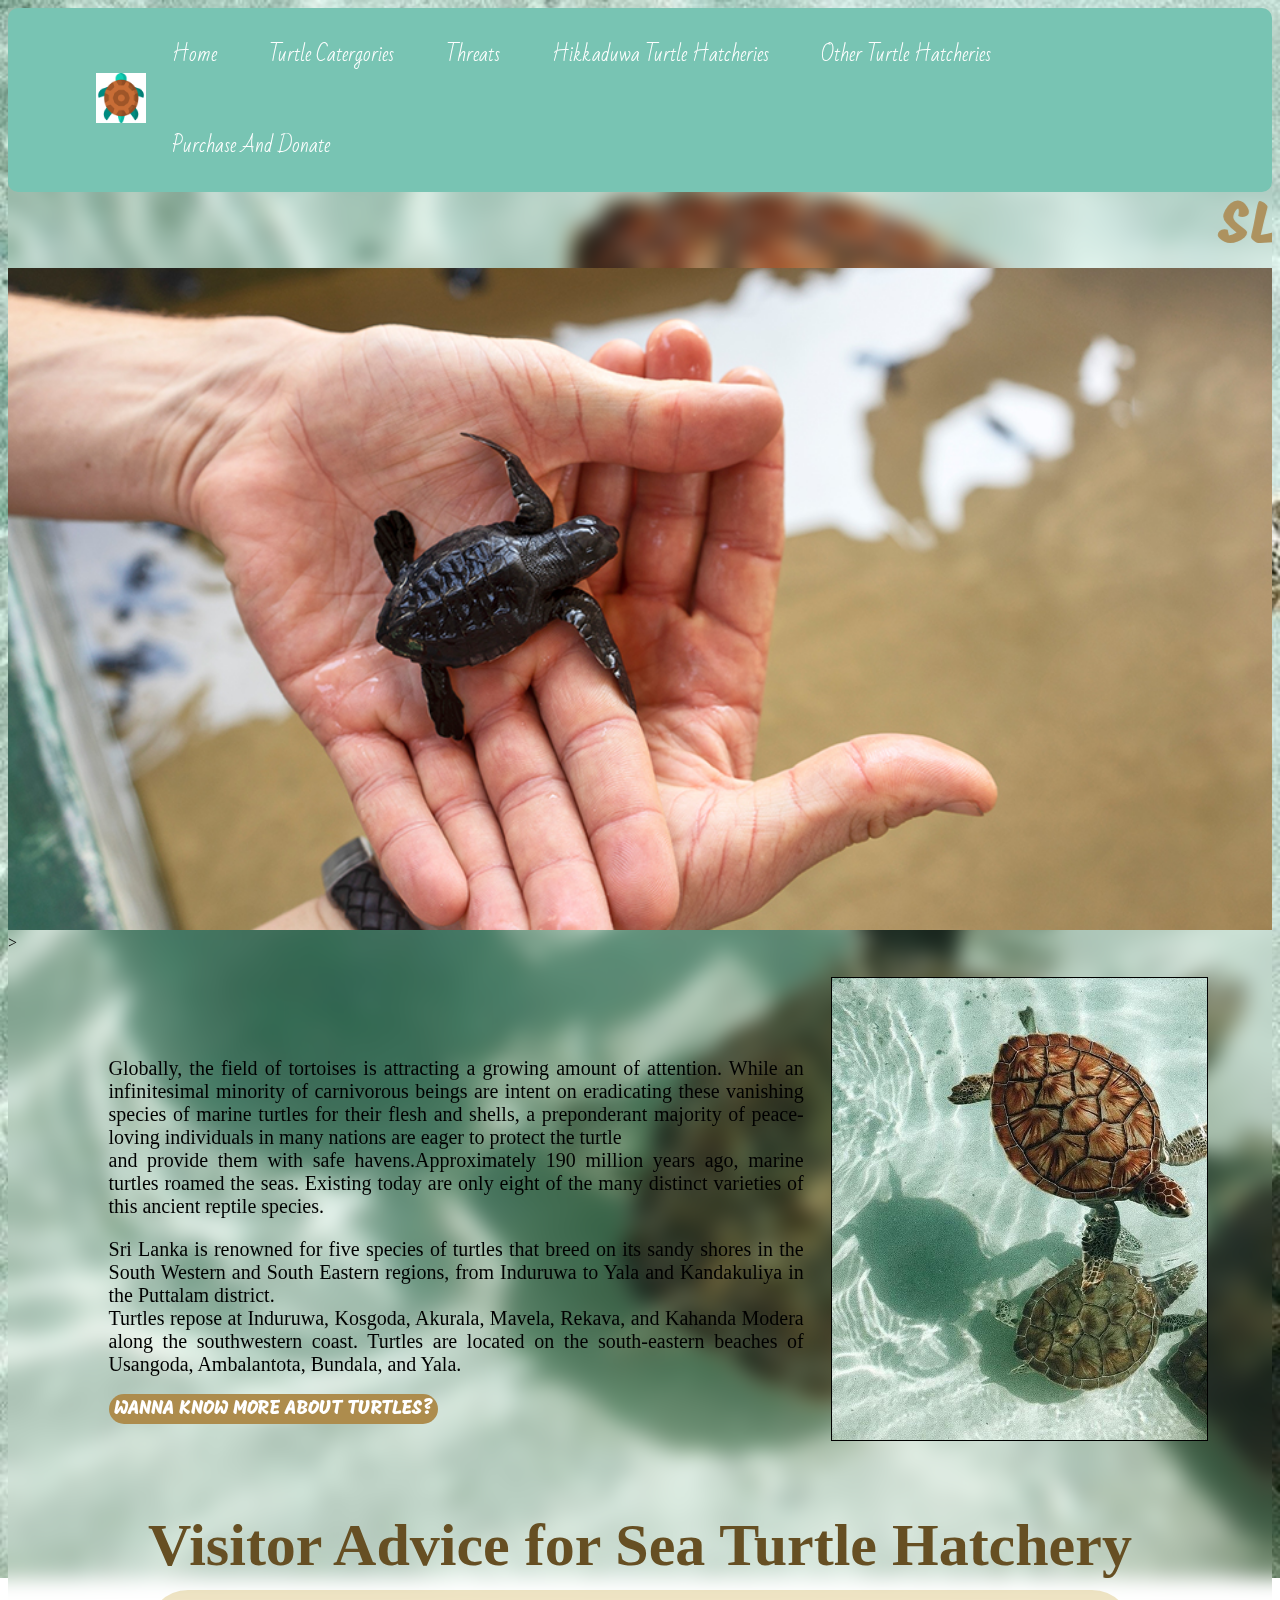
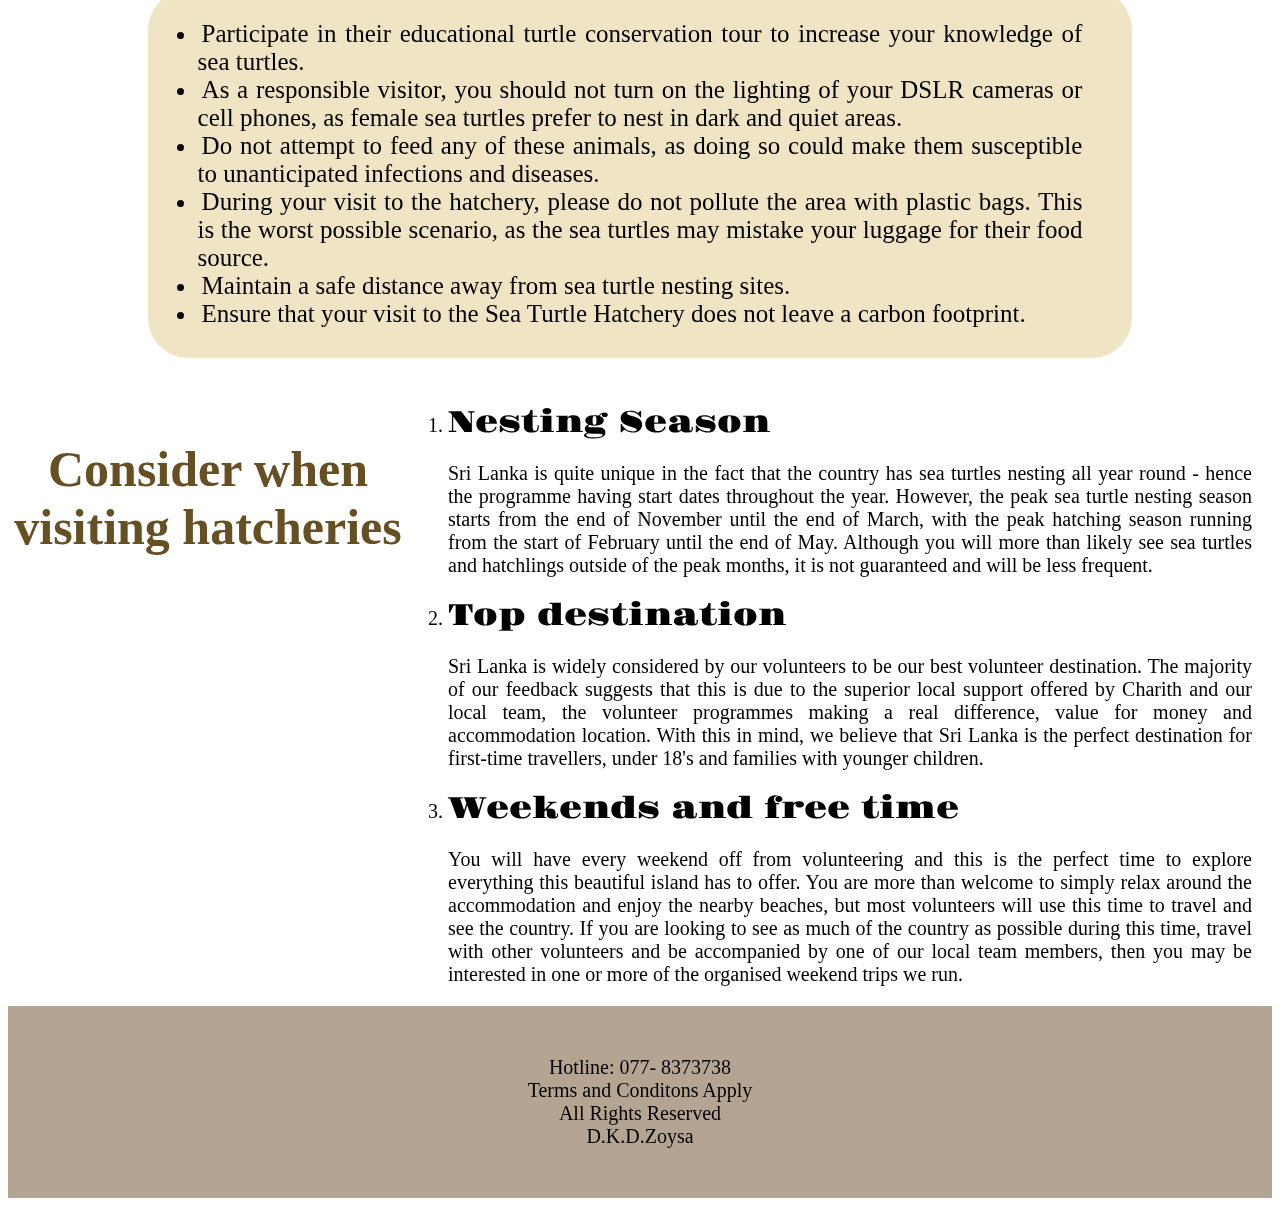
<file: index.html>
<!DOCTYPE HTML>
  <html lang="en">
    <head>
      <!---------------------------------------------------------------------------->
      <link rel="icon" type="image/x-icon" href="Images/icon.jpeg">
      <!---------------------------------------------------------------------------->
      <meta charset="UTF-8">
      <meta name="description" content="Home page">
      <meta name="keywords" content="HTML, CSS">
      <meta name="author" content="Kavindi De Zoysa">
      <meta name="viewport" content="width=device-width, initial-scale=1.0">
      <!---------------------------------------------------------------------------------------->
      <link rel="stylesheet" href="styles/style.css">
      <!---------------------------------------------------------------------------------------->
      <link rel="preconnect" href="https://fonts.googleapis.com">
      <link rel="preconnect" href="https://fonts.gstatic.com" crossorigin>
      <link href="https://fonts.googleapis.com/css2?family=Bad+Script&family=Gravitas+One&family=Marmelad&family=Mogra&display=swap" rel="stylesheet">
      <link rel="stylesheet" href="https://cdnjs.cloudflare.com/ajax/libs/font-awesome/6.4.0/css/all.min.css">
      <title>
        Home Page
      </title>
    </head>

    <body id="Homepage_body">
      <header>
        <a href="index.html"><img src="Images/icon.jpeg" class="logo">
            <input type="checkbox" id="menu">
            <label for="menu">Menu</label>
            <nav class="navbar">
              <ul>
                <li><a href="index.html">Home</a></li>
                <li><a href="categories.html">Turtle Catergories</a></li>
                <li><a href="threats.html">Threats</a></li>
                <li><a href="hikkaduwa.html">Hikkaduwa Turtle Hatcheries</a></li>
                <li><a href="bentota.html">Other Turtle Hatcheries</a>
                 <ul>
                  <li><a href="bentota.html">Bentota</a></li>
                  <li><a href="kosgoda.html">Kosgoda</a></li>
                </ul></li>
            <li><a href="purchaseAndDonate.html">Purchase and Donate</a></li>
          </ul>
        </nav>
      </div>
    </header>

      <!----------------------------------------------------------------------------------------->

      <marquee id="flag">SLOW TO RUN BUT FAST TO RUN OUT!</marquee>
      <!----------------------------------------------------------------------------------------->
      <div class="homepage">  
        <img src="Images/f13.jpg" id="big" alt="Baby turtle on hands ">

        <!--section 1-->  > 
        <div>
          <figure>
            <img src="Images/f15.jpeg" id="image1" alt="An image of a turtle in the ocean">
          </figure>

            <div id="content">
              <p>
                Globally, the field of tortoises is attracting a growing amount of attention. While an infinitesimal minority 
                of carnivorous beings are intent on eradicating these vanishing species of marine turtles for their flesh and
                shells, a preponderant majority of peace-loving individuals in many nations are eager to protect the turtle<br> and 
                provide them with safe havens.Approximately 190 million years ago, marine turtles roamed the seas. 
                Existing today are only eight of the many distinct varieties of this ancient reptile species.<br>
                <!------------------------------------------------------------------->
                <div id="pc">
                  Sri Lanka is renowned for five species of turtles that breed on its sandy shores in the South Western and South 
                  Eastern regions, from Induruwa to Yala and Kandakuliya in the Puttalam district.<br>
                </div>
                <!------------------------------------------------------------------->
                Turtles repose at Induruwa, Kosgoda, Akurala, Mavela, Rekava, and Kahanda Modera along the southwestern coast. 
                Turtles are located on the south-eastern beaches of Usangoda, Ambalantota, Bundala, and Yala.
              </p>  

                <a href="categories.html" target="_self" id="links">WANNA KNOW MORE ABOUT TURTLES?</a>
              
            </div>
        </div>
        <!------------------------------------------------------------------->
        <!--section 2-->
        <section>
          <h2 id="visitors"> Visitor Advice for Sea Turtle Hatchery</h2>
          <ul id="list">
            <li>Participate in their educational turtle conservation tour to increase your knowledge of sea turtles. </li>
            <li>As a responsible visitor, you should not turn on the lighting of your DSLR cameras or cell phones, as female sea turtles prefer to nest in dark and quiet areas.</li>
            <li> Do not attempt to feed any of these animals, as doing so could make them susceptible to unanticipated infections and diseases.</li>
            <li> During your visit to the hatchery, please do not pollute the area with plastic bags. This is the worst possible scenario, as the sea turtles may mistake your luggage for their food source.</li>
            <li>Maintain a safe distance away from sea turtle nesting sites.</li>
            <li>Ensure that your visit to the Sea Turtle Hatchery does not leave a carbon footprint.</li>
          </ul>
        </section>

        <!------------------------------------------------------------------->
        <!--section 3--> 
        <section id="parent">
          <div class="flexing">
            <div id="facts">
              <h2>Consider when visiting hatcheries</h2> 
            </div>
        </div>
          <div class="flexing " >
            <ol id="order">
              <li>
                <div class="subs">Nesting Season </div>
                <p>Sri Lanka is quite unique in the fact that the country has sea turtles nesting all year round - hence the
                  programme having start dates throughout the year. However, the peak sea turtle nesting season starts from the end of November 
                  until the end of March, with the peak hatching season running from the start of February until the end of May. Although 
                  you will more than likely see sea turtles and hatchlings outside of the peak months, it is not guaranteed and will be less
                  frequent.
                </p>
              </li>
              <!------------------------------------------------------------------->
              <li>
                <div class="subs">Top destination</div>
                <p>Sri Lanka is widely considered by our volunteers to be our best volunteer destination. The majority of our 
                  feedback suggests that this is due to the superior local support offered by Charith and our local team, the volunteer programmes
                  making a real difference, value for money and accommodation location. With this in mind, we believe that Sri Lanka is the perfect
                  destination for first-time travellers, under 18's and families with younger children.
                </p>
              </li>
              <!------------------------------------------------------------------->
              <li>
                <div class="subs">Weekends and free time </div>
                <p>You will have every weekend off from volunteering and this is the perfect time to explore everything this
                  beautiful island has to offer. You are more than welcome to simply relax around the accommodation and enjoy the nearby beaches,
                  but most volunteers will use this time to travel and see the country. If you are looking to see as much of the country as possible during 
                  this time, travel with other volunteers and be accompanied by one of our local team members, then you may be interested in one
                  or more of the organised weekend trips we run.
                </p>
              </li>
            </ol>
        </div>
        </section>
      </div>
      <!------------------------------------------------------------------->
      <footer>
        <div id="footer">
          Hotline: 077- 8373738
          <br>
          Terms and Conditons Apply
          <br>
          All Rights Reserved
          <br>
          D.K.D.Zoysa
        </div>

        <!--https://unsplash.com/s/photos/turtle-->
        <!--https://www.thrillophilia.com/attractions/sea-turtle-hatchery-->
        <!--https://www.nirmalavilla.lk/places/turtle-hatchery-visit-->
      </footer>
      <!------------------------------------------------------------------->
    </body>

  </html>
</file>
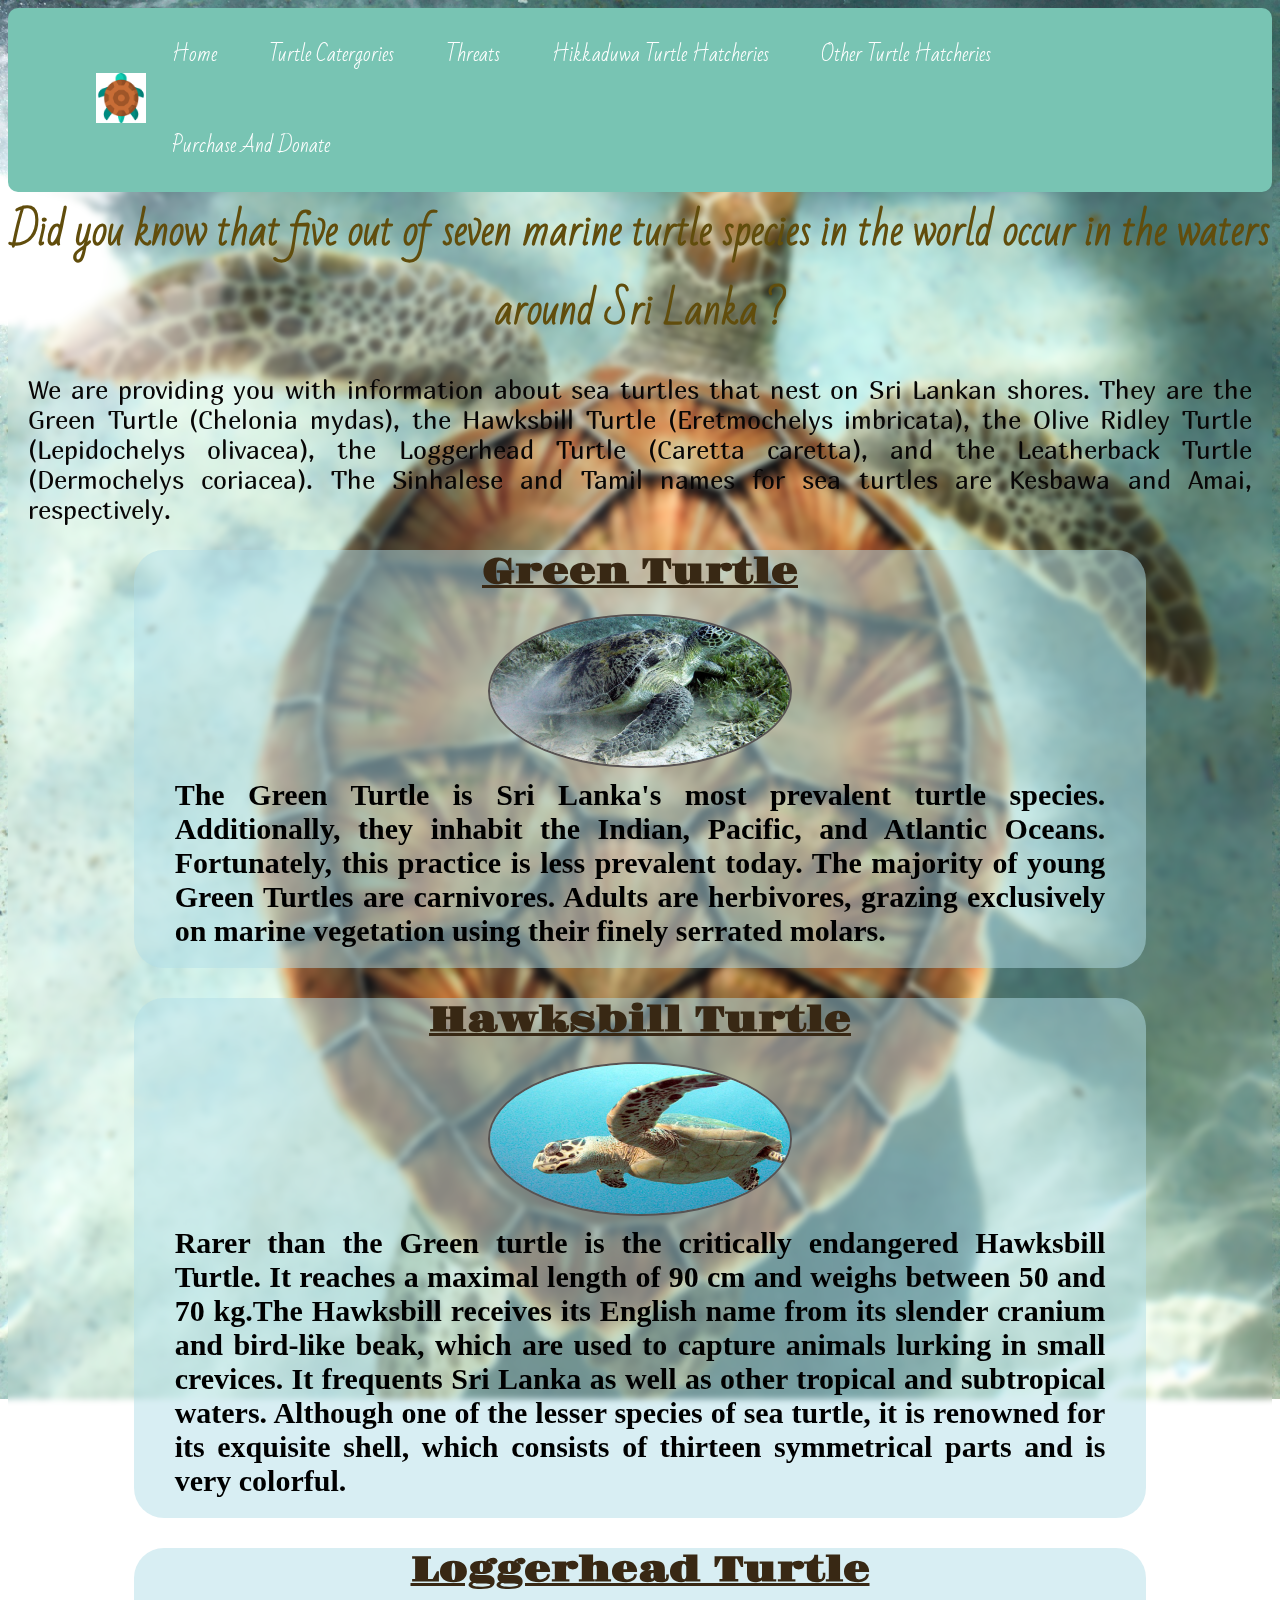
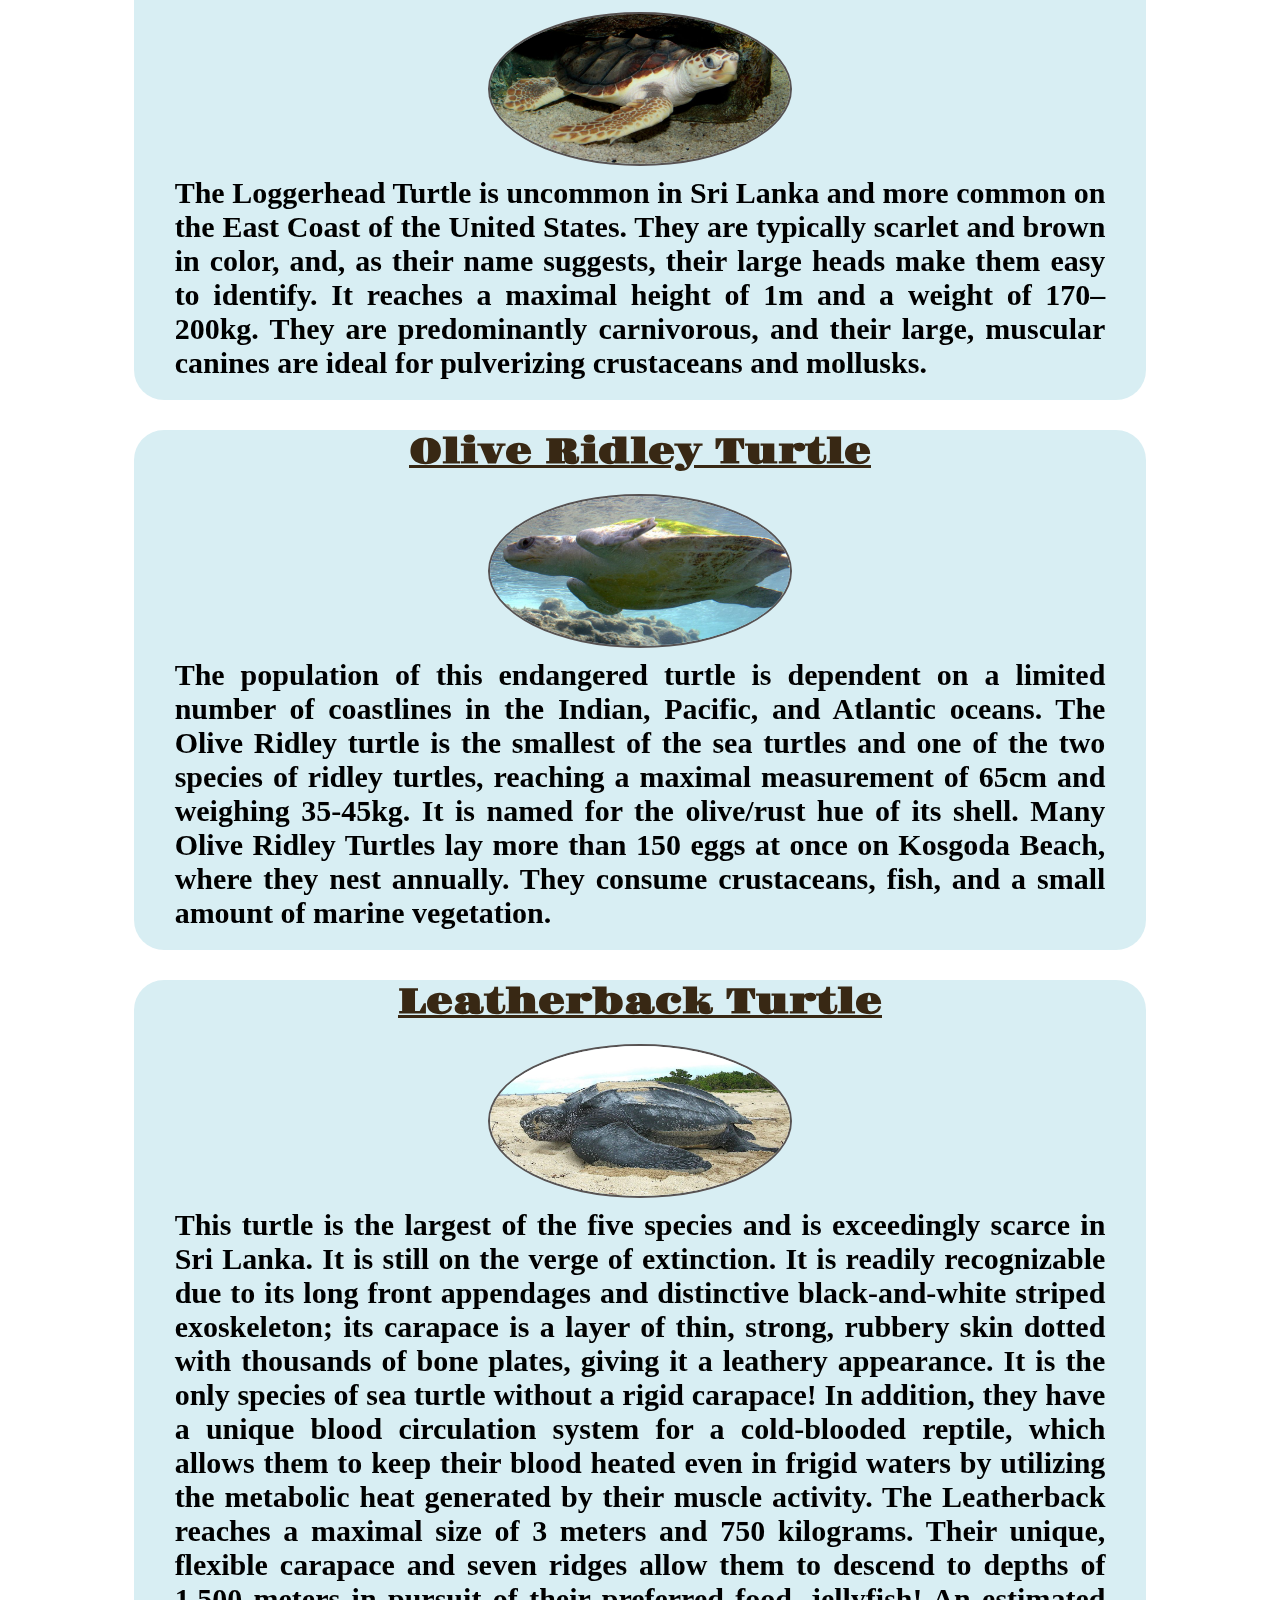
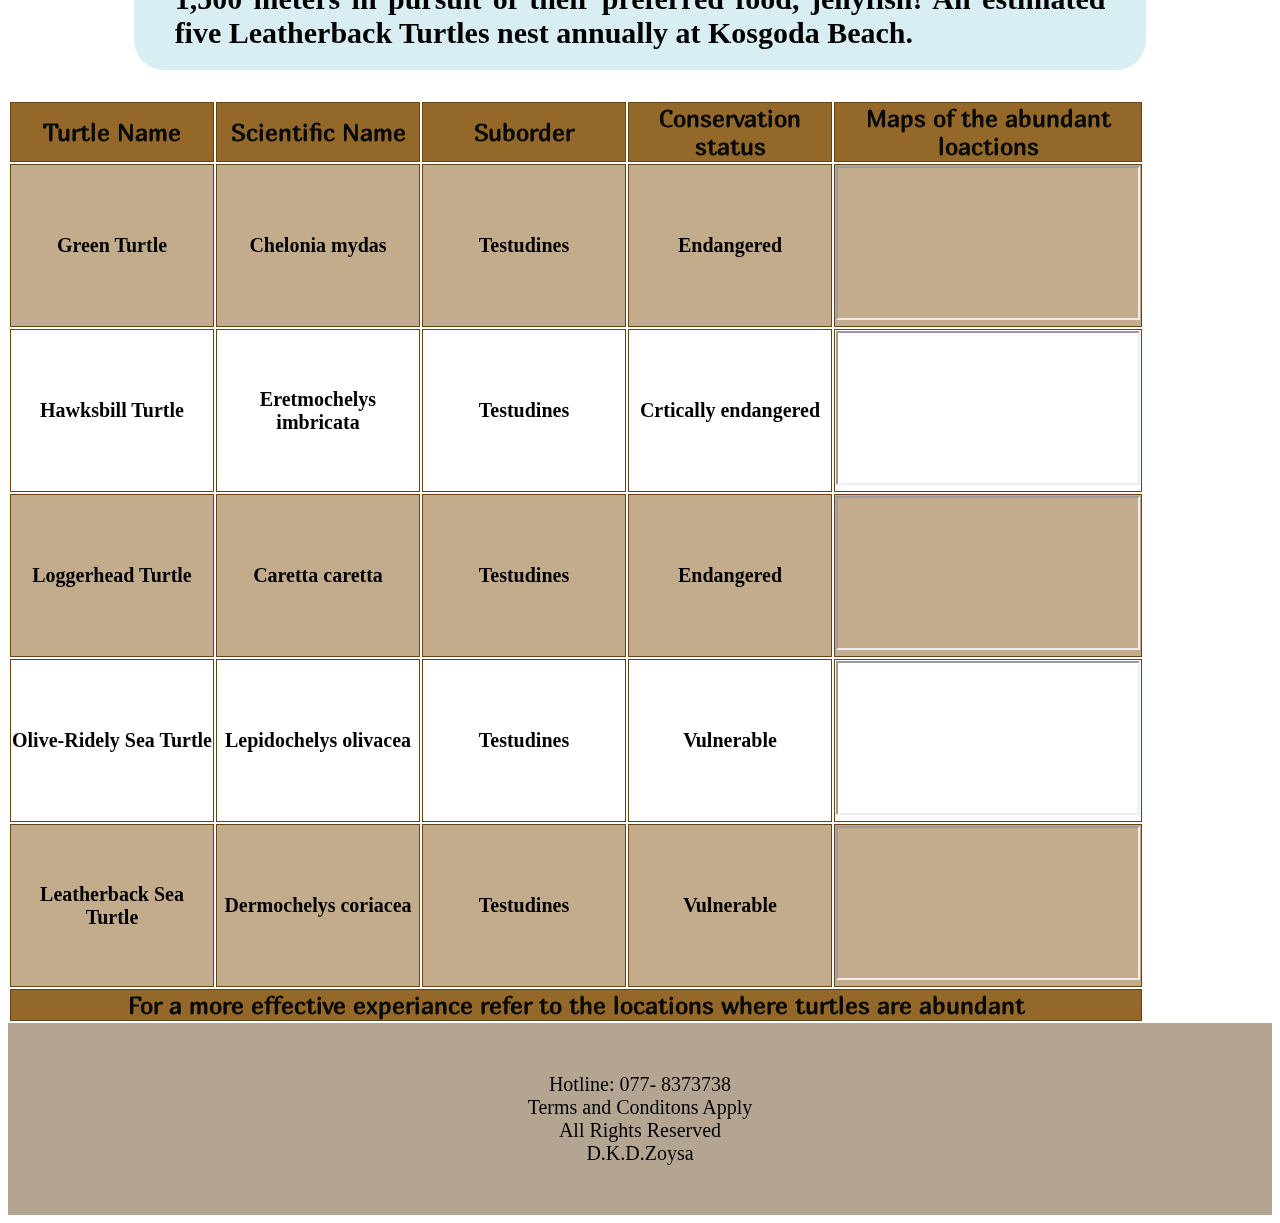
<file: categories.html>
<!DOCTYPE HTML>
<html lang="en">
  <head>
      <!---------------------------------------------------------------------------->
      <link rel="icon" type="image/x-icon" href="Images/icon.jpeg">
      <!---------------------------------------------------------------------------->
      <meta charset="UTF-8">
      <meta name="description" content="Catergories of turtles">
      <meta name="keywords" content="HTML, CSS">
      <meta name="author" content="Kavindi De Zoysa">
      <meta name="viewport" content="width=device-width, initial-scale=1.0">
      <!--------------------------------------------------------------------------->
      <link rel="stylesheet" href="styles/style.css">
      <!---------------------------------------------------------------------------->
      <link rel="preconnect" href="https://fonts.googleapis.com">
      <link rel="preconnect" href="https://fonts.gstatic.com" crossorigin>
      <link href="https://fonts.googleapis.com/css2?family=Bad+Script&family=Gravitas+One&family=Marmelad&family=Mogra&display=swap" rel="stylesheet">
        <title>
          Catergories
        </title>
  </head>
  <body id="Categories_body">
    <header>
      <a href="index.html"><img src="Images/icon.jpeg" class="logo">
          <input type="checkbox" id="menu">
          <label for="menu">Menu</label>
          <nav class="navbar">
            <ul>
              <li><a href="index.html">Home</a></li>
              <li><a href="categories.html">Turtle Catergories</a></li>
              <li><a href="threats.html">Threats</a></li>
              <li><a href="hikkaduwa.html">Hikkaduwa Turtle Hatcheries</a></li>
              <li><a href="bentota.html">Other Turtle Hatcheries</a>
               <ul>
                <li><a href="bentota.html">Bentota</a></li>
                <li><a href="kosgoda.html">Kosgoda</a></li>
              </ul></li>
          <li><a href="purchaseAndDonate.html">Purchase and Donate</a></li>
        </ul>
      </nav>
    </div>
    </header>
    <!---------------------------------------------------------------------------------------------------------------------------->
    <section >
      <div >
        <h2 id="question">
          Did you know that five out of seven marine turtle species in the world occur in the waters around Sri Lanka ?
        </h2>
      </div>  
      <p id="para">
          We are providing you with information about sea turtles that nest on Sri Lankan shores. 
          They are the Green Turtle (Chelonia mydas), the Hawksbill Turtle (Eretmochelys imbricata), the Olive Ridley 
          Turtle (Lepidochelys olivacea), the Loggerhead Turtle (Caretta caretta), and the Leatherback Turtle 
          (Dermochelys coriacea). The Sinhalese and Tamil names for sea turtles are Kesbawa and Amai, respectively.
      </p>
    </section>
    <!---------------------------------------------------------------------------------------------------------------------------->
    
    <section> 
      <article class="parts">
        <h1 class="type">    
          Green Turtle
        </h1>
        <img src="Images/Green-Sea-Turtle-1024x576.jpg" class="images">
        <p class="description">
          The Green Turtle is Sri Lanka's most prevalent turtle species. Additionally, they inhabit the Indian,
          Pacific, and Atlantic Oceans. Fortunately, this practice is less prevalent today. The majority of
          young Green Turtles are carnivores. Adults are herbivores, grazing exclusively on marine vegetation 
          using their finely serrated molars.
        </p>
      </article>
      <!-------------------------------------------------------------------------------------------------------------------------->
      <article class="parts">
        <h1 class="type">
          Hawksbill Turtle
        </h1>
        <img src="Images/Hawksbill-Sea-Turtle-1024x576.jpg" class="images">
        <p class="description">
          Rarer than the Green turtle is the critically endangered Hawksbill Turtle. It reaches a maximal length of 90 cm 
          and weighs between 50 and 70 kg.The Hawksbill receives its English name from its slender cranium and bird-like 
          beak, which are used to capture animals lurking in small crevices. It frequents Sri Lanka as well as other 
          tropical and subtropical waters. Although one of the lesser species of sea turtle, it is renowned for its 
          exquisite shell, which consists of thirteen symmetrical parts and is very colorful.
        </p>
      </article>
      <!------------------------------------------------------------------------------------------------------------------------->
      <article class="parts">
        <h1 class="type">
          Loggerhead Turtle
        </h1>
        <img src="Images/Loggerhead-Sea-Turtle-1024x576.jpg" class="images">
        <p class="description">
          The Loggerhead Turtle is uncommon in Sri Lanka and more common on the East Coast of the United States. 
          They are typically scarlet and brown in color, and, as their name suggests, their large heads make them 
          easy to identify.
          It reaches a maximal height of 1m and a weight of 170–200kg. They are predominantly carnivorous, 
          and their large, muscular canines are ideal for pulverizing crustaceans and mollusks.
        </p>
      </article>
      <!------------------------------------------------------------------------------------------------------------------------>
      <article class="parts">
        <h1 class="type">
          Olive Ridley Turtle
        </h1>
        <img src="Images/Olive-Ridley-Sea-Turtle-1024x576.jpg" class="images">
        <p class="description">
          The population of this endangered turtle is dependent on a limited number of coastlines in the Indian,
          Pacific, and Atlantic oceans.
          The Olive Ridley turtle is the smallest of the sea turtles and one of the two species of ridley turtles,
          reaching a maximal measurement of 65cm and weighing 35-45kg. It is named for the olive/rust hue of its 
          shell.
          Many Olive Ridley Turtles lay more than 150 eggs at once on Kosgoda Beach, where they nest annually. 
          They consume crustaceans, fish, and a small amount of marine vegetation.
        </p>
      </article> 
      <!------------------------------------------------------------------------------------------------------------------------>
      <article class="parts">
        <h1 class="type">
          Leatherback Turtle
        </h1>
        <img src="Images/Leatherback-Sea-Turtle-1024x576.jpg" class="images">
        <p class="description">
          This turtle is the largest of the five species and is exceedingly scarce in Sri Lanka. It is still on the verge of extinction.
          It is readily recognizable due to its long front appendages and distinctive black-and-white striped exoskeleton; its carapace is a layer of thin, strong, rubbery skin dotted with thousands of bone plates, giving it a leathery appearance. It is the only species of sea turtle without a rigid carapace!
          In addition, they have a unique blood circulation system for a cold-blooded reptile, which allows them to keep their blood heated even in frigid waters by utilizing the metabolic heat generated by their muscle activity.
          The Leatherback reaches a maximal size of 3 meters and 750 kilograms. Their unique, flexible carapace and seven ridges allow them to descend to depths of 1,500 meters in pursuit of their preferred food, jellyfish!
          An estimated five Leatherback Turtles nest annually at Kosgoda Beach.
        </p>
      </article> 

    </section>
      <!--------------------------------------------------------------------------------------------------------------------->
      
      <table id="t1">
        <tr>
          <th>Turtle Name</th>
          <th>Scientific Name</th>
          <th>Suborder</th>
          <th>Conservation status</th>
          <th>Maps of the abundant loactions</th>

        </tr>
        <tfoot>
          <tr>
            <th colspan="5">For a more effective experiance refer to the locations where turtles are abundant</th>
          </tr>
        </tfoot>
        <tr>
          <td>Green Turtle</td>
          <td>Chelonia mydas</td>
          <td>Testudines</td>
          <td>Endangered </td>
          <td>
            <iframe src="https://www.google.com/maps/embed?pb=!1m14!1m8!1m3!1d15870.493233878013!2d80.8557161!3d6.
              0463084!3m2!1i1024!2i768!4f13.1!3m3!1m2!1s0x3ae6b4f653ac5c01%3A0x948b1ab34058caaa!2sTurtle%20Watch%20Rekawa!
              5e0!3m2!1sen!2slk!4v1684738181746!5m2!1sen!2slk"  allowfullscreen="" loading="lazy" referrerpolicy="no-referrer-when-downgrade">
            </iframe>
          </td>
        </tr>
        <tr>
          <td>Hawksbill Turtle</td>
          <td>Eretmochelys imbricata</td>
          <td>Testudines</td>
          <td>Crtically endangered</td>
          <td>
            <iframe src="https://www.google.com/maps/embed?pb=!1m18!1m12!1m3!1d31723.42202395272!2d80.00407189955476!3d6.
              338602447348826!2m3!1f0!2f0!3f0!3m2!1i1024!2i768!4f13.1!3m3!1m2!1s0x3ae22a32144e35a7%3A0xa093fe007929469a!2sK
              osgoda%20Turtle%20Conservation%20and%20Research%20Centre!5e0!3m2!1sen!2slk!4v1684919349030!5m2!1sen!2slk" 
              allowfullscreen="" loading="lazy" referrerpolicy="no-referrer-when-downgrade">
            </iframe>
          </td> 
        </tr>
        <tr>
          <td>Loggerhead Turtle</td>
          <td>Caretta caretta</td>
          <td>Testudines</td>
          <td>Endangered</td>
          <td>
            <iframe src="https://www.google.com/maps/embed?pb=!1m18!1m12!1m3!1d31723.42202395272!2d80.00407189955476!3d6.
              338602447348826!2m3!1f0!2f0!3f0!3m2!1i1024!2i768!4f13.1!3m3!1m2!1s0x3ae22a32144e35a7%3A0xa093fe007929469a!2sK
              osgoda%20Turtle%20Conservation%20and%20Research%20Centre!5e0!3m2!1sen!2slk!4v1684919349030!5m2!1sen!2slk" 
              allowfullscreen="" loading="lazy" referrerpolicy="no-referrer-when-downgrade">
            </iframe>
          </td> 
        </tr>
        <tr>
          <td>Olive-Ridely Sea Turtle</td>
          <td>Lepidochelys olivacea</td>
          <td>Testudines</td>
          <td>Vulnerable</td>
          <td>
            <iframe src="https://www.google.com/maps/embed?pb=!1m18!1m12!1m3!1d31723.42202395272!2d80.00407189955476!3d6.
              338602447348826!2m3!1f0!2f0!3f0!3m2!1i1024!2i768!4f13.1!3m3!1m2!1s0x3ae22a32144e35a7%3A0xa093fe007929469a!2sK
              osgoda%20Turtle%20Conservation%20and%20Research%20Centre!5e0!3m2!1sen!2slk!4v1684919349030!5m2!1sen!2slk" 
              allowfullscreen="" loading="lazy" referrerpolicy="no-referrer-when-downgrade">
            </iframe>
          </td> 
        </tr>
        <tr>
          <td>Leatherback Sea Turtle</td>
          <td>Dermochelys coriacea</td>
          <td>Testudines</td>
          <td>Vulnerable</td>
          <td>
            <iframe src="https://www.google.com/maps/embed?pb=!1m18!1m12!1m3!1d31723.42202395272!2d80.00407189955476!3d6.
              338602447348826!2m3!1f0!2f0!3f0!3m2!1i1024!2i768!4f13.1!3m3!1m2!1s0x3ae22a32144e35a7%3A0xa093fe007929469a!2sK
              osgoda%20Turtle%20Conservation%20and%20Research%20Centre!5e0!3m2!1sen!2slk!4v1684919349030!5m2!1sen!2slk" 
              allowfullscreen="" loading="lazy" referrerpolicy="no-referrer-when-downgrade">
            </iframe>
          </td> 
        </tr>
        
      </table>

      <footer>
        <div id="footer">
          Hotline: 077- 8373738
          <br>
          Terms and Conditons Apply
          <br>
          All Rights Reserved
          <br>
          D.K.D.Zoysa
        </div>
    
    
        <!--https://unsplash.com/s/photos/turtle-->
        <!--https://conserveturtles.org/information-about-sea-turtles-an-introduction/-->
        <!--https://www.nirmalavilla.lk/places/turtle-hatchery-visit-->
      </footer>
      
  </body>

  
  
</html>
</file>
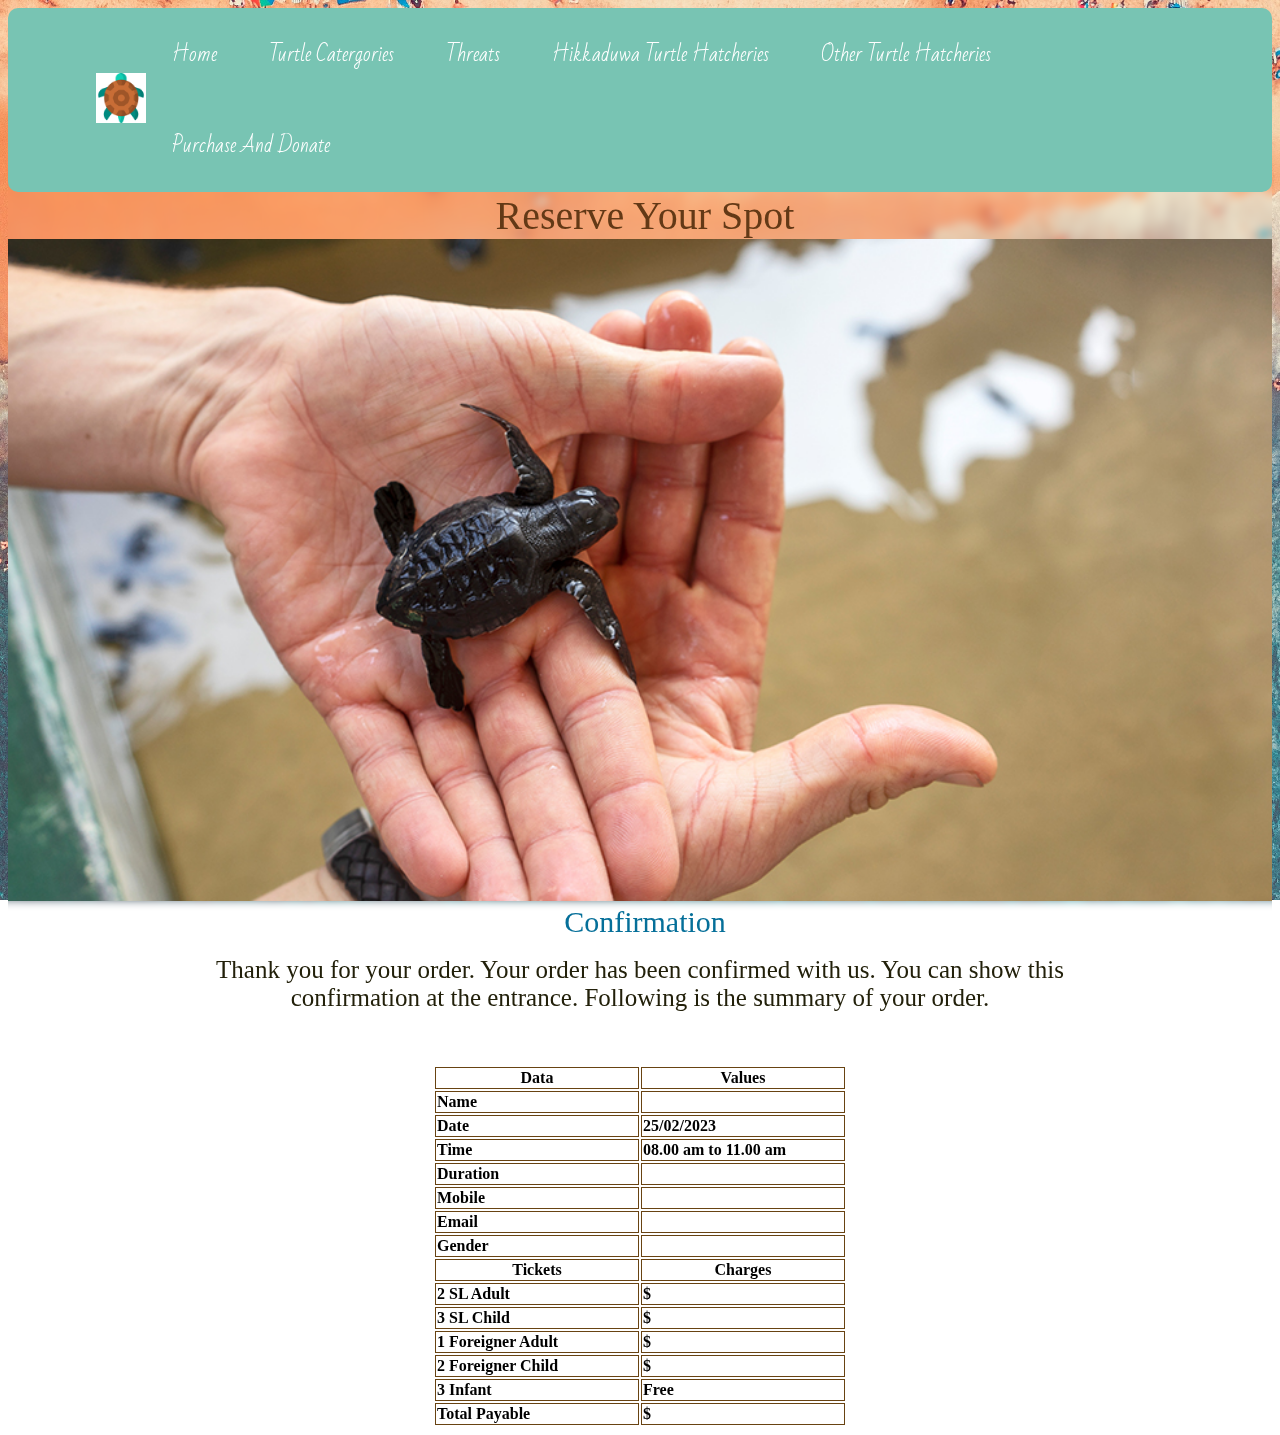
<file: confirmation.html>
<!DOCTYPE HTML>
  <html lang="en">
    <head>
      <!---------------------------------------------------------------------------->
      <link rel="icon" type="image/x-icon" href="Images/icon.jpeg">
      <!---------------------------------------------------------------------------->
      <meta charset="UTF-8">
      <meta name="description" content="Home page">
      <meta name="keywords" content="HTML, CSS">
      <meta name="author" content="Kavindi De Zoysa">
      <meta name="viewport" content="width=device-width, initial-scale=1.0">
      <!---------------------------------------------------------------------------------------->
      <link rel="stylesheet" href="styles/style.css">
      <!---------------------------------------------------------------------------------------->
      <link rel="preconnect" href="https://fonts.googleapis.com">
      <link rel="preconnect" href="https://fonts.gstatic.com" crossorigin>
      <link href="https://fonts.googleapis.com/css2?family=Bad+Script&family=Gravitas+One&family=Marmelad&family=Mogra&display=swap" rel="stylesheet">
      <link rel="stylesheet" href="https://cdnjs.cloudflare.com/ajax/libs/font-awesome/6.4.0/css/all.min.css">
      <title>
        Home Page
      </title>
    </head>

    <body class ="ticket">
        <header>
            <a href="index.html"><img src="Images/icon.jpeg" class="logo"></a>
                <input type="checkbox" id="menu">
                <label for="menu">Menu</label>
                <nav class="navbar">
                <ul>
                    <li><a href="index.html">Home</a></li>
                    <li><a href="categories.html">Turtle Catergories</a></li>
                    <li><a href="threats.html">Threats</a></li>
                    <li><a href="hikkaduwa.html">Hikkaduwa Turtle Hatcheries</a></li>
                    <li><a href="bentota.html">Other Turtle Hatcheries</a>
                    <ul>
                    <li><a href="bentota.html">Bentota</a></li>
                    <li><a href="kosgoda.html">Kosgoda</a></li>
                    </ul></li>
                <li><a href="purchaseAndDonate.html">Purchase and Donate</a></li>
                </ul>
                </nav>
            
        </header>
        <div class="book_tkt">Reserve Your Spot</div>
        <img class="image" src="Images/f13.jpg" alt="Image of a turtle ">
        <div class="sub_headings">Confirmation</div>

        <div class="confirmation_message">
          Thank you for your order. Your order has been confirmed with us. You can show this confirmation at the entrance. Following is the summary of your order.
        </div>
        <br><br>

        <table class="summary_table">
          <tr>
              <th>Data</th>
              <th> Values</th>
          </tr>
          <tr>
              <td>Name</td>
              <td  id="C_name"></td>
          </tr>
          <tr>
              <td>Date</td>
              <td id="C_date">25/02/2023</td>
          </tr>
          <tr>
              <td>Time</td>
              <td id="C_time">08.00 am to 11.00 am</td>
          </tr>
          <tr>
              <td>Duration</td>
              <td id="C_duration">3 hrs (02 Normal : 01 Peak)</td>
          </tr>
          <tr>
              <td>Mobile</td>
              <td id="C_mobile"></td>
          </tr>
          <tr>
              <td>Email</td>
              <td id="C_email"></td>
          </tr>
          <tr>
              <td>Gender</td>
              <td id="C_gender"></td>
          </tr>
          <tr>
              <th>Tickets</th>
              <th>Charges</th>
          </tr>
          <tr>
              <td>2 SL Adult</td>
              <td id="C_sl_adult">$</td>
          </tr>
          <tr>
              <td>3 SL Child</td>
              <td id="C_sl_child">$</td>
          </tr>
          <tr>
              <td>1 Foreigner Adult</td>
              <td id="C_Fadult">$</td>
          </tr>
          <tr>
              <td>2 Foreigner Child</td>
              <td id="C_Fchild">$</td>
          </tr>
          <tr>
              <td>3 Infant</td>
              <td>Free</td>
          </tr>
          <tr>
              <td>Total Payable</td>
              <td id="C_total">$</td>
          </tr>
      </table>

      <script src="javas/myscript_confirmation.js"></script>

    </body>
</html>
</file>
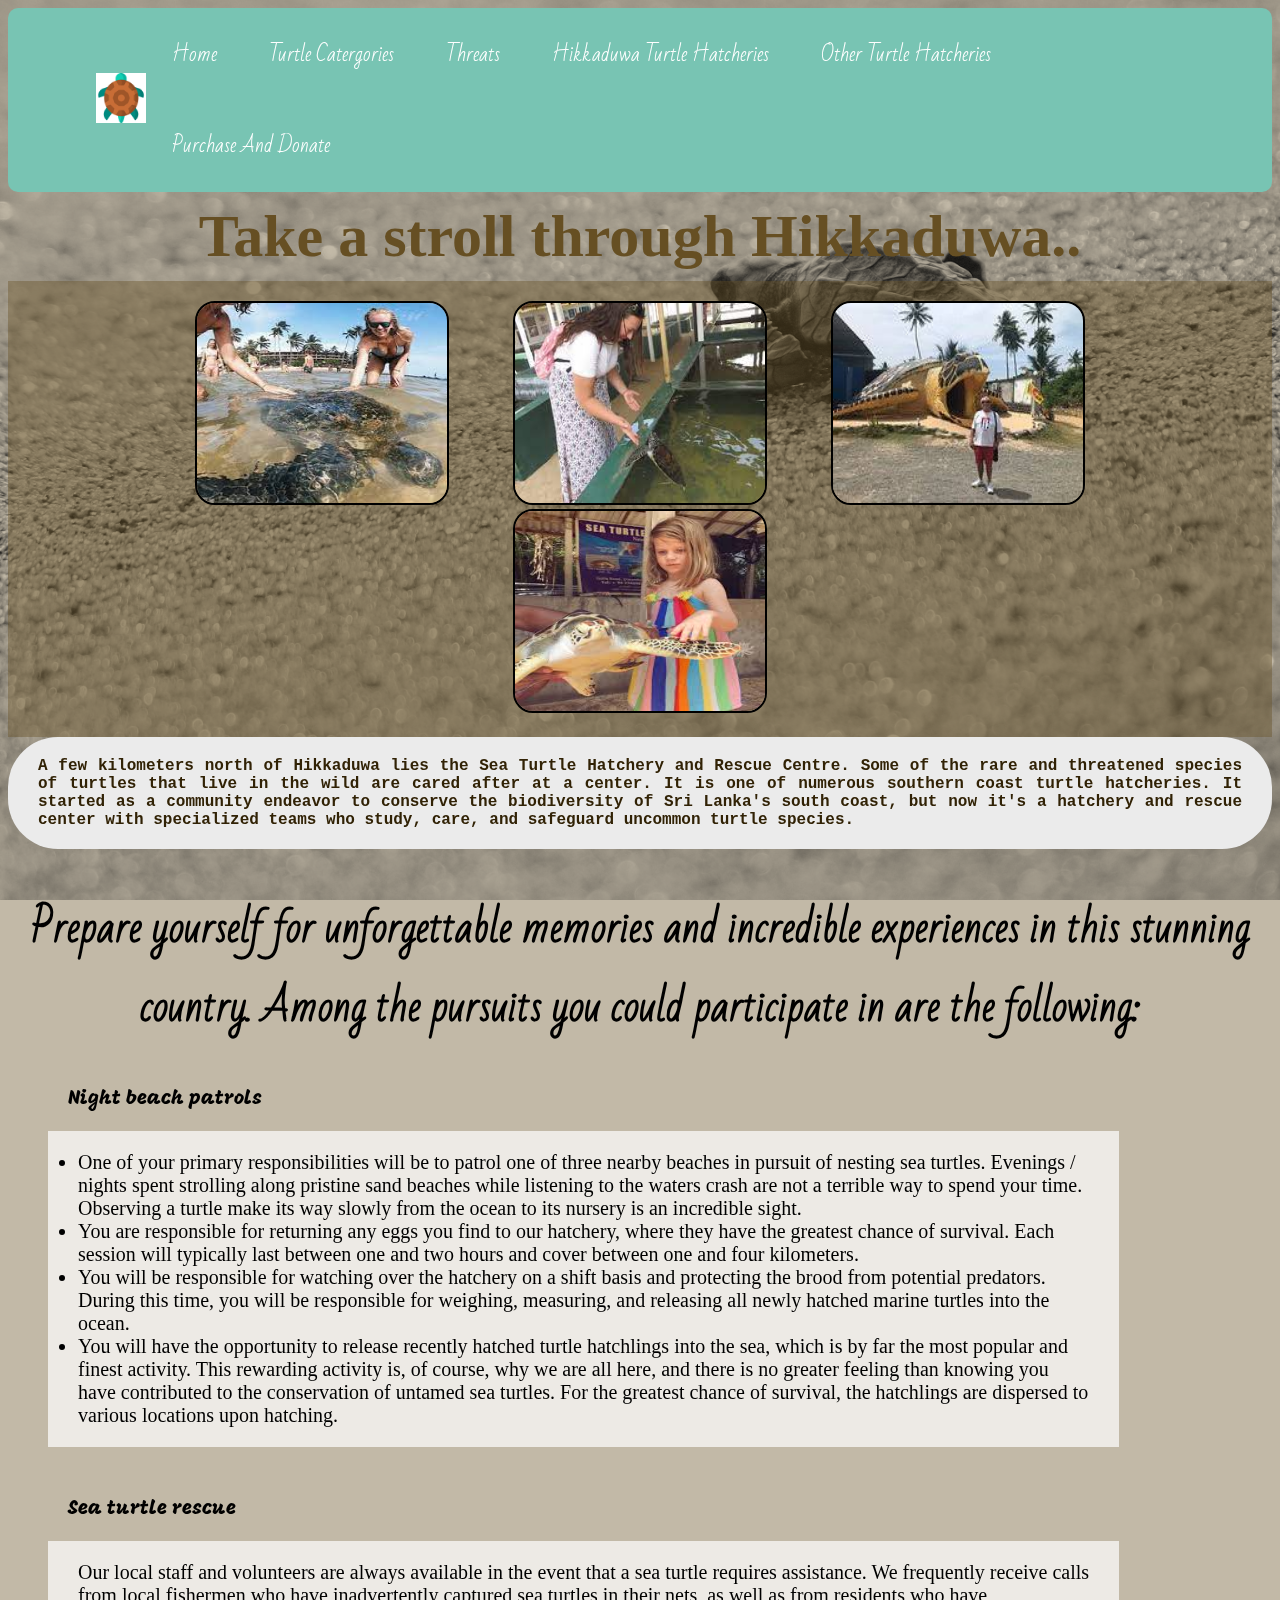
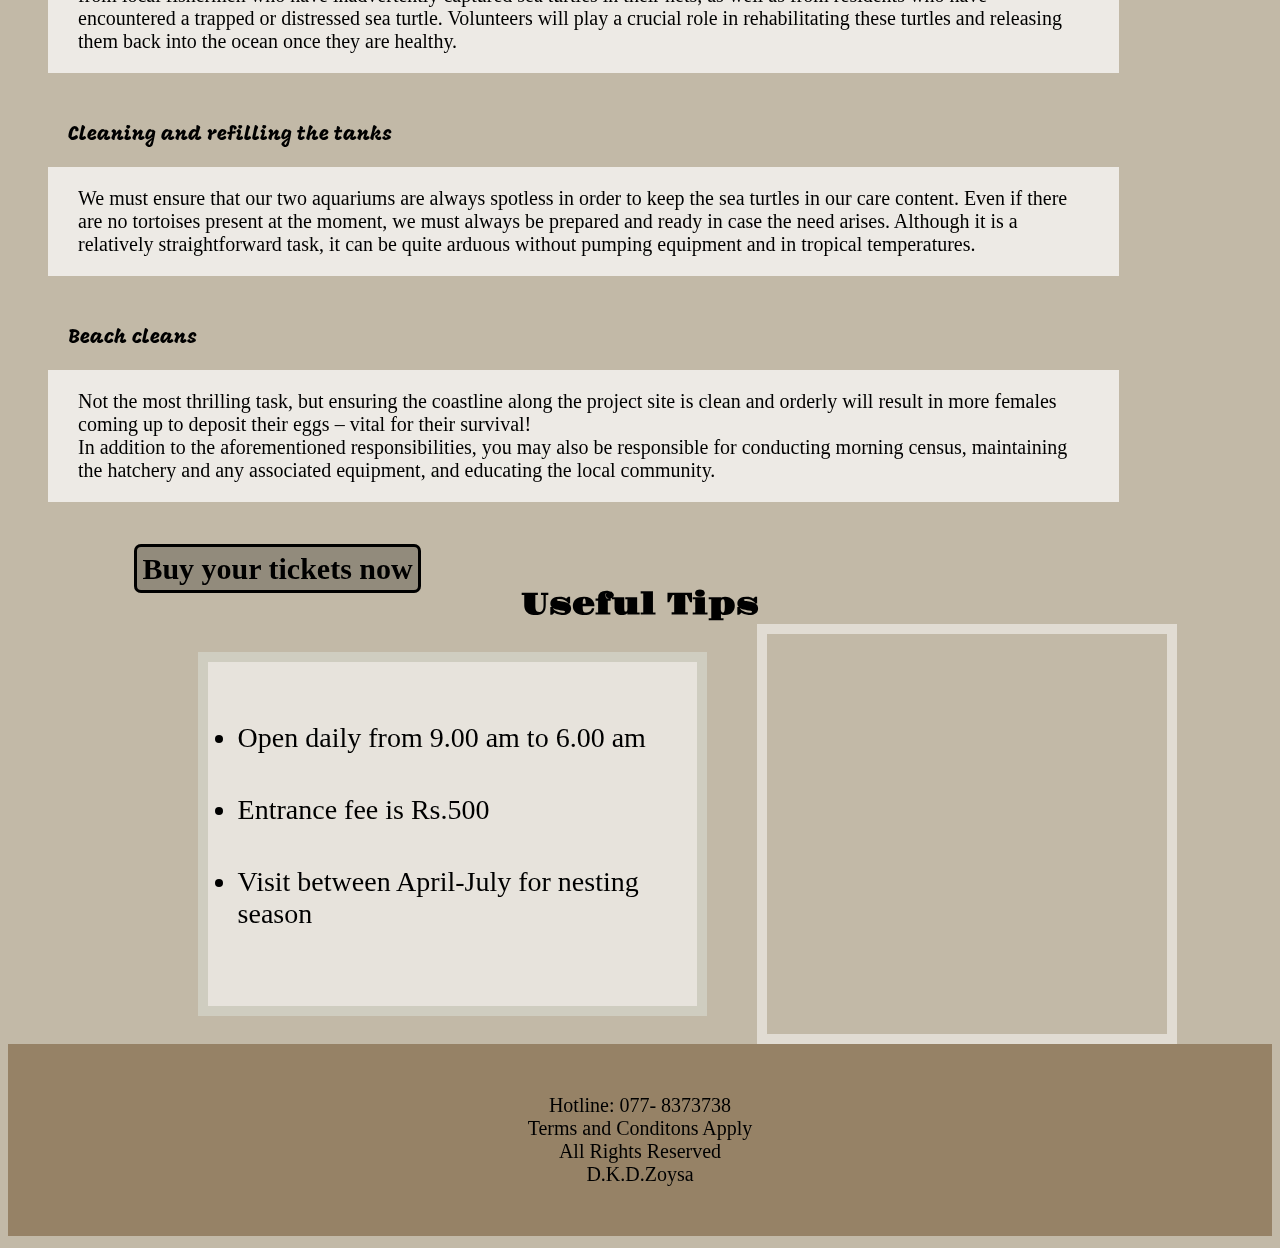
<file: hikkaduwa.html>
<!DOCTYPE html>
    <html lang="en">
        <head>
            <!---------------------------------------------------------------------------->
            <link rel="icon" type="image/x-icon" href="Images/icon.jpeg">
            <!---------------------------------------------------------------------------->
            <meta charset="UTF-8">
            <meta name="description" content="Hikkaduwa turtle hatcheries">
            <meta name="keywords" content="HTML, CSS">
            <meta name="author" content="Kavindi De Zoysa">
            <meta name="viewport" content="width=device-width, initial-scale=1.0">
            <!---------------------------------------------------------------------------------------------------------------------->
            <link rel="stylesheet" href="styles/style.css">
            <!----------------------------------------------------------------------------------------------------------------------------->
            <link rel="preconnect" href="https://fonts.googleapis.com">
            <link rel="preconnect" href="https://fonts.gstatic.com" crossorigin>
            <link href="https://fonts.googleapis.com/css2?family=Bad+Script&family=Gravitas+One&family=Marmelad&family=Mogra&display=swap" rel="stylesheet">
            <!-------------------------------------------------------------------------------------------------------------------------------------------------------------------->
            <title>
                Hikkaduwa Turtle Hatcheries
            </title>
        </head>
        <body id="hikkaduwa_body">
            <header>
                <a href="index.html"><img src="Images/icon.jpeg" class="logo">
                    <input type="checkbox" id="menu">
                    <label for="menu">Menu</label>
                    <nav class="navbar">
                      <ul>
                        <li><a href="index.html">Home</a></li>
                        <li><a href="categories.html">Turtle Catergories</a></li>
                        <li><a href="threats.html">Threats</a></li>
                        <li><a href="hikkaduwa.html">Hikkaduwa Turtle Hatcheries</a></li>
                        <li><a href="bentota.html">Other Turtle Hatcheries</a>
                         <ul>
                          <li><a href="bentota.html">Bentota</a></li>
                          <li><a href="kosgoda.html">Kosgoda</a></li>
                        </ul></li>
                    <li><a href="purchaseAndDonate.html">Purchase and Donate</a></li>
                  </ul>
                </nav>
              </div>
            </header>  
            <!-------------------------------------------------------------------------------------------------------------------->
            <h1 id="hikk_topic">Take a stroll through Hikkaduwa..</h1> 

            <div id="container_h">
                <img src="Images/h1.jpeg" class="image_h" alt="Image of hikkaduwa turtle hatcheries 01">
                <img src="Images/h2.jpeg" class="image_h" alt="Image of hikkaduwa turtle hatcheries 02">
                <img src="Images/h3.jpeg" class="image_h" alt="Image of hikkaduwa turtle hatcheries 03">
                <img src="Images/h4.jpeg" class="image_h" alt="Image of hikkaduwa turtle hatcheries 04">
            </div>
            <!---------------------------------------------------------------------------------------------------------------->
            <p id="Intro_h">A few kilometers north of Hikkaduwa lies the Sea Turtle Hatchery and Rescue Centre. Some of the rare and threatened species of
                turtles that live in the wild are cared after at a center. It is one of numerous southern coast turtle hatcheries. It started as
                a community endeavor to conserve the biodiversity of Sri Lanka's south coast, but now it's a hatchery and rescue center with 
                specialized teams who study, care, and safeguard uncommon turtle species.
            </p>
            <!---------------------------------------------------------------------------------------------------------------->
            <p id="para1">
                Prepare yourself for unforgettable memories and incredible experiences in this stunning country. Among the
                 pursuits you could participate in are the following:
            </p>
            <!---------------------------------------------->
            <div class="topic_h">Night beach patrols </div>
            <!---------------------------------------------->
        
                <ul class="para_h">
                    <li>One of your primary responsibilities will be to patrol one of three nearby beaches in pursuit 
                        of nesting sea turtles. Evenings / nights spent strolling along pristine sand beaches while listening to the 
                        waters crash are not a terrible way to spend your time. Observing a turtle make its way slowly from the ocean to 
                        its nursery is an incredible sight. 
                    </li>
                    <!---------------------------------------------->
                    <li>You are responsible for returning any eggs you find to our hatchery, where 
                        they have the greatest chance of survival. Each session will typically last between one and two hours and cover
                        between one and four kilometers.
                    </li>
                    <!---------------------------------------------->
                    <li>You will be responsible for watching over the hatchery on a shift basis and protecting the brood from potential 
                        predators. During this time, you will be responsible for weighing, measuring, and releasing all newly hatched 
                        marine turtles into the ocean. 
                    </li>
                    <!---------------------------------------------->
                    <li>You will have the opportunity to release recently hatched turtle hatchlings into the sea, which is by far the 
                        most popular and finest activity. This rewarding activity is, of course, why we are all here, and there is no 
                        greater feeling than knowing you have contributed to the conservation of untamed sea turtles. For the greatest 
                        chance of survival, the hatchlings are dispersed to various locations upon hatching.
                    </li>
                </ul>
        
            <!---------------------------------------------------------------------------------------------------------------->
            
            <div class="topic_h">Sea turtle rescue </div>
            
            <p class="para_h">Our local staff and volunteers are always available in the event that a sea turtle requires 
                assistance. We frequently receive calls from local fishermen who have inadvertently captured sea turtles in their
                nets, as well as from residents who have encountered a trapped or distressed sea turtle. Volunteers will play a 
                crucial role in rehabilitating these turtles and releasing them back into the ocean once they are healthy.
            </p>
            <!---------------------------------------------->
            <div class="topic_h">Cleaning and refilling the tanks</div>
                
            <p class="para_h">We must ensure that our two aquariums are always spotless in order to keep 
                the sea turtles in our care content. Even if there are no tortoises present at the moment, we must always be 
                prepared and ready in case the need arises. Although it is a relatively straightforward task, it can be quite 
                arduous without pumping equipment and in tropical temperatures.
            </p>
             <!---------------------------------------------->   
            <div class="topic_h">Beach cleans</div>
            
            <p class="para_h">Not the most thrilling task, but ensuring the coastline along the project site is clean and 
                orderly will result in more females coming up to deposit their eggs – vital for their survival! 
                <br>
                In addition to the aforementioned responsibilities, you may also be responsible for conducting morning census,
                maintaining the hatchery and any associated equipment, and educating the local community.
            </p>
            
            <a href="tickets.html" id="buy_tickets">Buy your tickets now</a>

            <h3 id="tips_h">Useful Tips </h3>
            <!---------------------------------------------->
            <div id="flexing_hik">
                <ul id="listinfo">
                    <li>Open daily from 9.00 am to 6.00 am</li>
                    <li>Entrance fee is Rs.500</li>
                    <li>Visit between April-July for nesting season</li>
                </ul>
                <!---------------------------------------------->
                <iframe src="https://www.google.com/maps/embed?pb=!1m14!1m8!1m3!1d15866.934366231437!2d80.08654570367432!3d6.166419693234562!3m2!1i1024!2i768!4f13.1!3m3!1m2!1s0x3ae182a9ecb0c635%3A0xbd3561821dfbe76b!2sSea%20Turtle%20Hatchery%20%26%20Rescue%20Center!5e0!3m2!1sen!2sus!4v1683358445688!5m2!1sen!2sus" allow="fullscreen=" loading="lazy" referrerpolicy="no-referrer-when-downgrade" id="maps_h"></iframe>

            </div>
            <!------------------------------------------------------------------------------>  
            <footer>
                <div id="footer">
                  Hotline: 077- 8373738
                  <br>
                  Terms and Conditons Apply
                  <br>
                  All Rights Reserved
                  <br>
                  D.K.D.Zoysa
                </div>
                
    
                <!--https://unsplash.com/s/photos/turtle-->
                <!--https://www.lovesrilanka.org/sea-turtle-hatchery-and-rescue-centre/-->
                <!--https://www.sunleisureworld.com/destination/sri-lanka/hikkaduwa/tour/top-attractions/717/turtle-hatchery-->
    
              </footer>    
            <!------------------------------------------------------------------------------>  
        </body>

    
    </html>
</file>
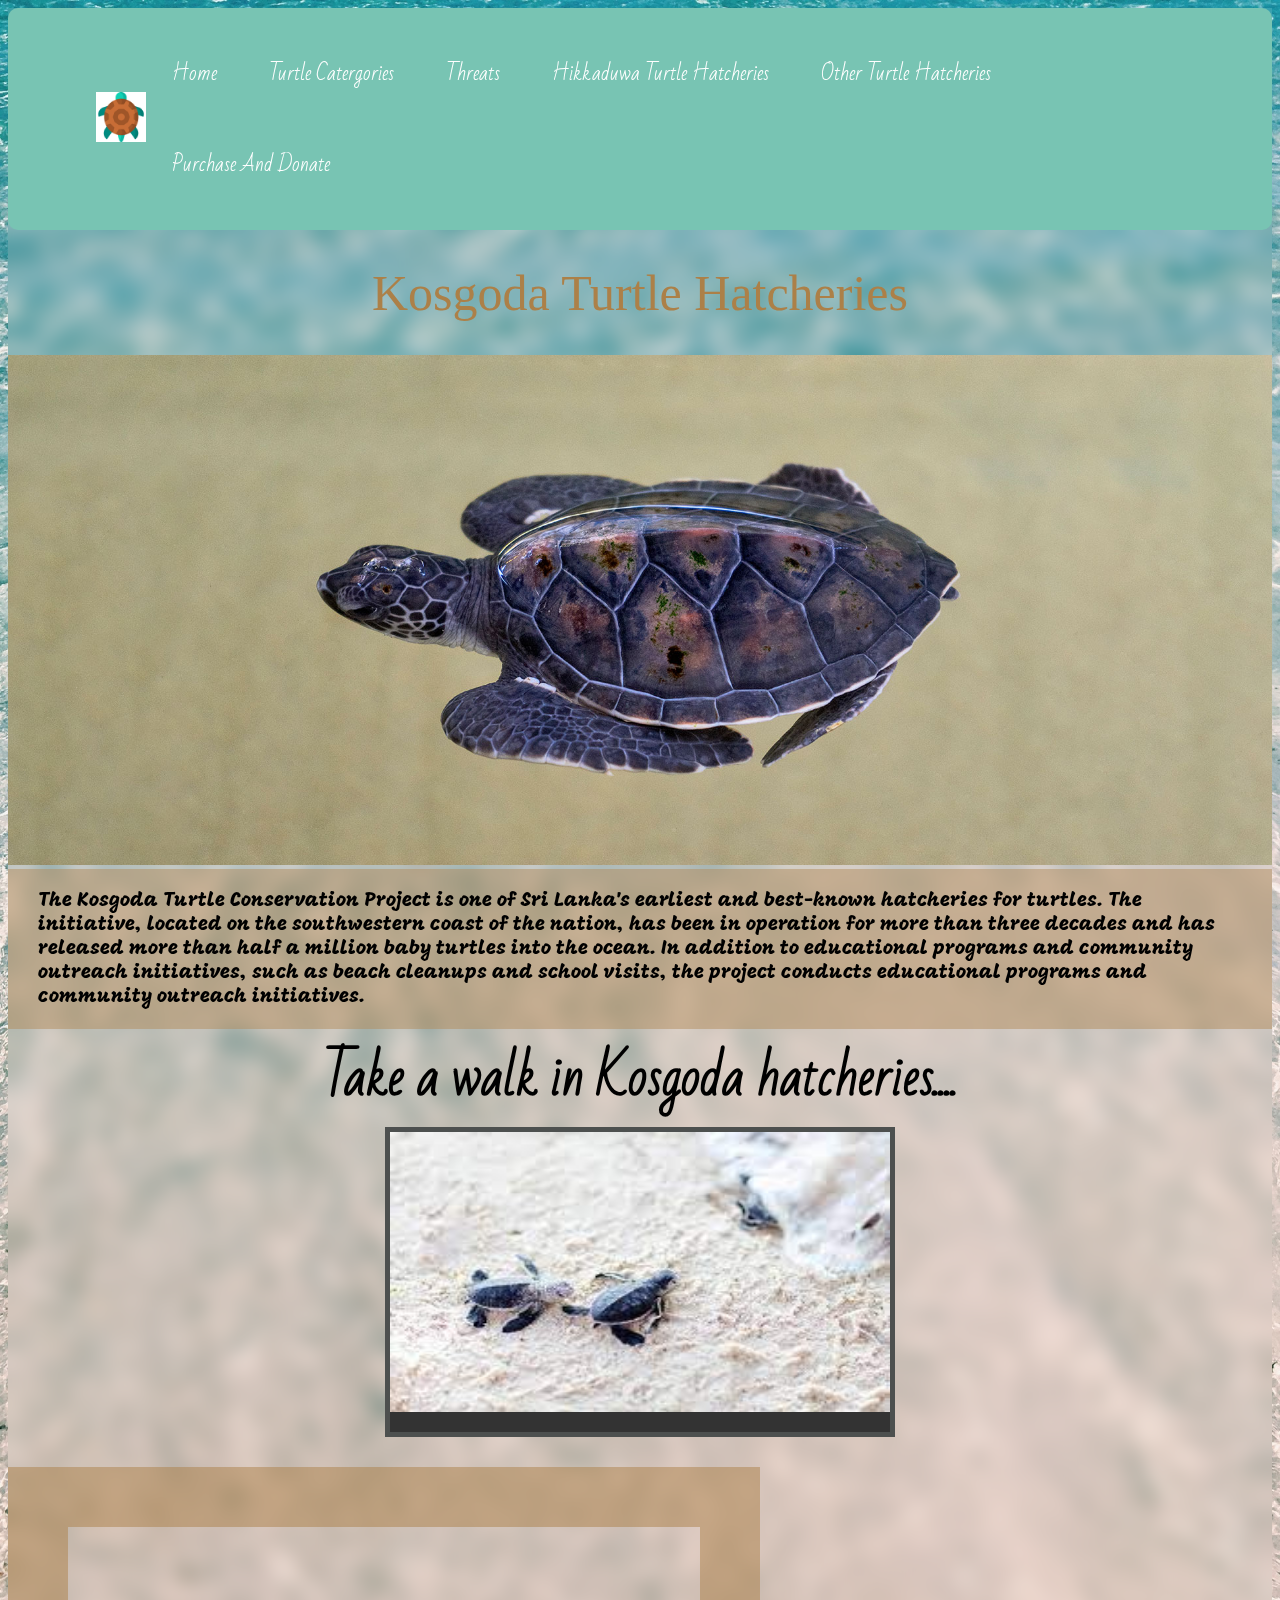
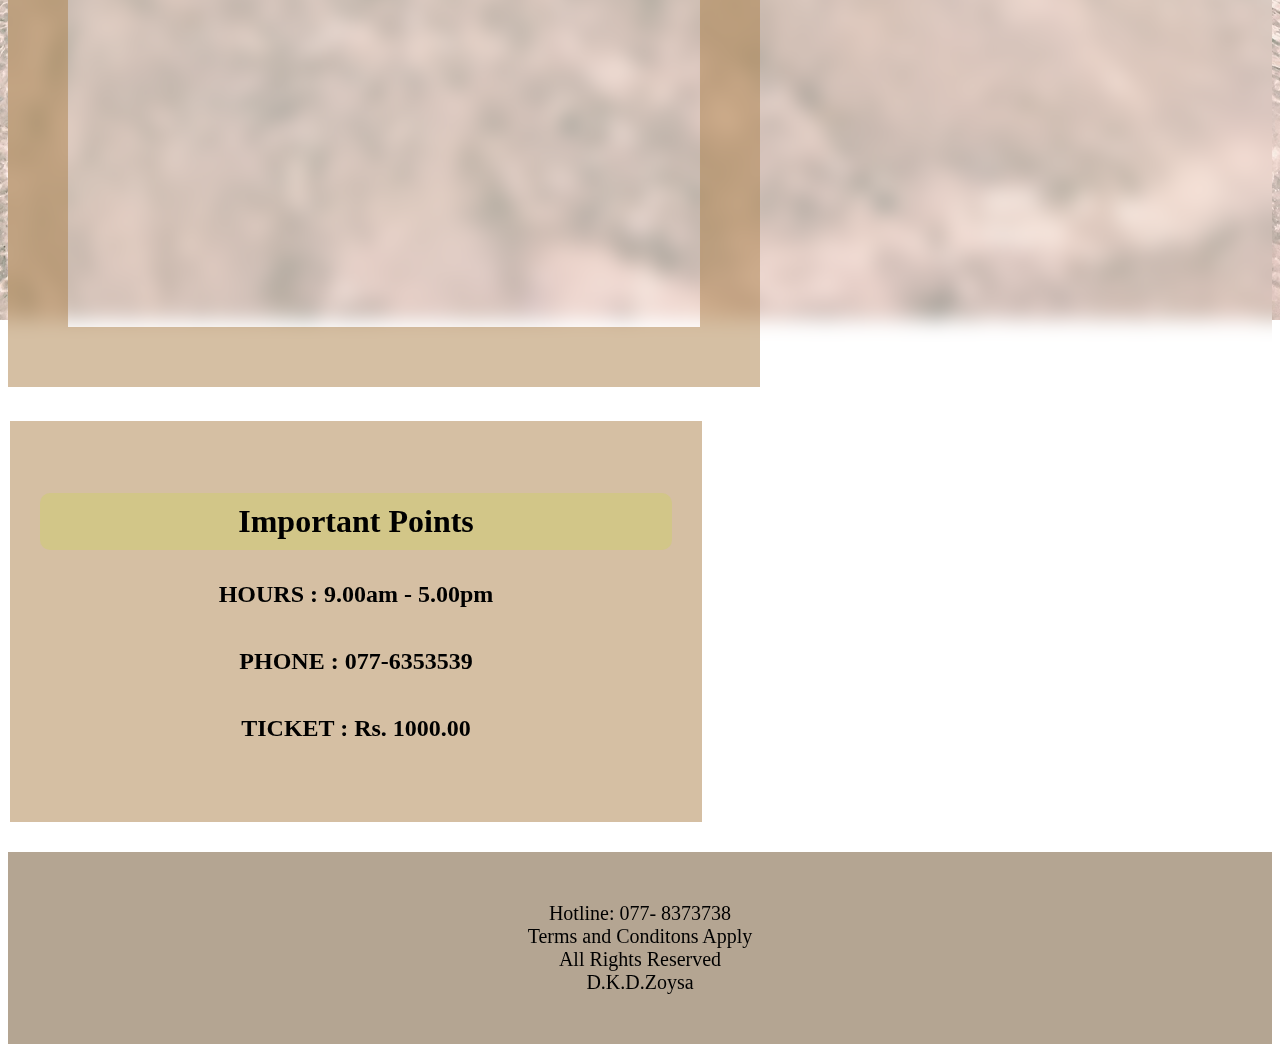
<file: kosgoda.html>
<!DOCTYPE html>
<html lang="en">
    <head>
        <!---------------------------------------------------------------------------->
        <link rel="icon" type="image/x-icon" href="Images/icon.jpeg">
        <!---------------------------------------------------------------------------->
        <meta charset="UTF-8">
        <meta name="description" content="Kosgoda turtle hatcheries">
        <meta name="keywords" content="HTML, CSS">
        <meta name="author" content="Kavindi De Zoysa">
        <meta name="viewport" content="width=device-width, initial-scale=1.0">
        <!----------------------------------------------------------------------------------->
        <link rel="stylesheet" href="styles/kosgoda.css">
        <!----------------------------------------------------------------------------------->
        <link rel="preconnect" href="https://fonts.googleapis.com">
        <link rel="preconnect" href="https://fonts.gstatic.com" crossorigin>
        <link href="https://fonts.googleapis.com/css2?family=Bad+Script&family=Gravitas+One&family=Marmelad&family=Mogra&display=swap" rel="stylesheet">
        <title>
            Kosgoda Turtle Hatcheries
        </title>
    </head>
    <!-------------------------------------------------------------------------------------------------------------------------------------------->
    <body>
        <header>
            <a href="index.html"><img src="Images/icon.jpeg" class="logo">
                <input type="checkbox" id="menu">
                <label for="menu">Menu</label>
                <nav class="navbar">
                  <ul>
                    <li><a href="index.html">Home</a></li>
                    <li><a href="categories.html">Turtle Catergories</a></li>
                    <li><a href="threats.html">Threats</a></li>
                    <li><a href="hikkaduwa.html">Hikkaduwa Turtle Hatcheries</a></li>
                    <li><a href="bentota.html">Other Turtle Hatcheries</a>
                     <ul>
                      <li><a href="bentota.html">Bentota</a></li>
                      <li><a href="kosgoda.html">Kosgoda</a></li>
                    </ul></li>
                <li><a href="purchaseAndDonate.html">Purchase and Donate</a></li>
              </ul>
            </nav>
          </div>
        </header>
        <!--Section 01-->
        <!------------------------------------------------------------------------------------------------------------------------>  
        <h1 id="topic">Kosgoda Turtle Hatcheries</h1>
        <img src="Images/f16.jpg" id="kos_image" alt="An image of a turtle">
        <!--------------------------------------------------------------------------------------------------------------------------->
        <p id="para">The Kosgoda Turtle Conservation Project is one of Sri Lanka's earliest and best-known hatcheries for turtles. The initiative, located 
            on the southwestern coast of the nation, has been in operation for more than three decades and has released more than half a million
            baby turtles into the ocean. In addition to educational programs and community outreach initiatives, such as beach cleanups and
            school visits, the project conducts educational programs and community outreach initiatives.
        </p>

        <!--Section 02-->
        <div id="kos_img_topic">
            Take a walk in Kosgoda hatcheries....
        </div>
        <div class="scroll-container">
            <img class="images" src="Images/k4.jpeg" alt="An image from kosgoda turtle hatcheries 01">
            <img class="images" src="Images/k1.jpeg" alt="An image from kosgoda turtle hatcheries 02">
            <img class="images" src="Images/k2.jpeg" alt="An image from kosgoda turtle hatcheries 03">
            <img class="images" src="Images/k3.jpeg" alt="An image from kosgoda turtle hatcheries 04">   
        </div>
        
        <!---------------------------------------------------------------------------------------------------------------------------->
        <!--Section 03-->
        <iframe src="https://www.google.com/maps/embed?pb=!1m18!1m12!1m3!1d31722.466564557224!2d79.98229265213011!3d6.3541183867568725!2m3!1f0!2f0!3f0!3m2!1i1024!2i768!4f13.1!3m3!1m2!1s0x3ae22bd2c88fd773%3A0xe745cf053e7bab75!2sKosgoda%20Sea%20Turtle%20Conservation%20Project!5e0!3m2!1sen!2slk!4v1683442928606!5m2!1sen!2slk" allowfullscreen="" loading="lazy" referrerpolicy="no-referrer-when-downgrade" id="map"></iframe>
        <!------------------------------------------------------------------------------------------------------------------------------>
        <div id="container">
            <h1 id="points">Important Points</h1>
            <h2 class="facts">HOURS : 9.00am - 5.00pm</h2>
            <h2 class="facts">PHONE : 077-6353539</h2>
            <h2 class="facts">TICKET : Rs. 1000.00</h2>
        </div>
        <!--------------------------------------------------------------------------------------------------------------------->
        <footer>
            <div id="footer">
              Hotline: 077- 8373738
              <br>
              Terms and Conditons Apply
              <br>
              All Rights Reserved
              <br>
              D.K.D.Zoysa
            </div>
            
            <!--https://unsplash.com/s/photos/turtle-->
          </footer>

    </body>

</html>
</file>
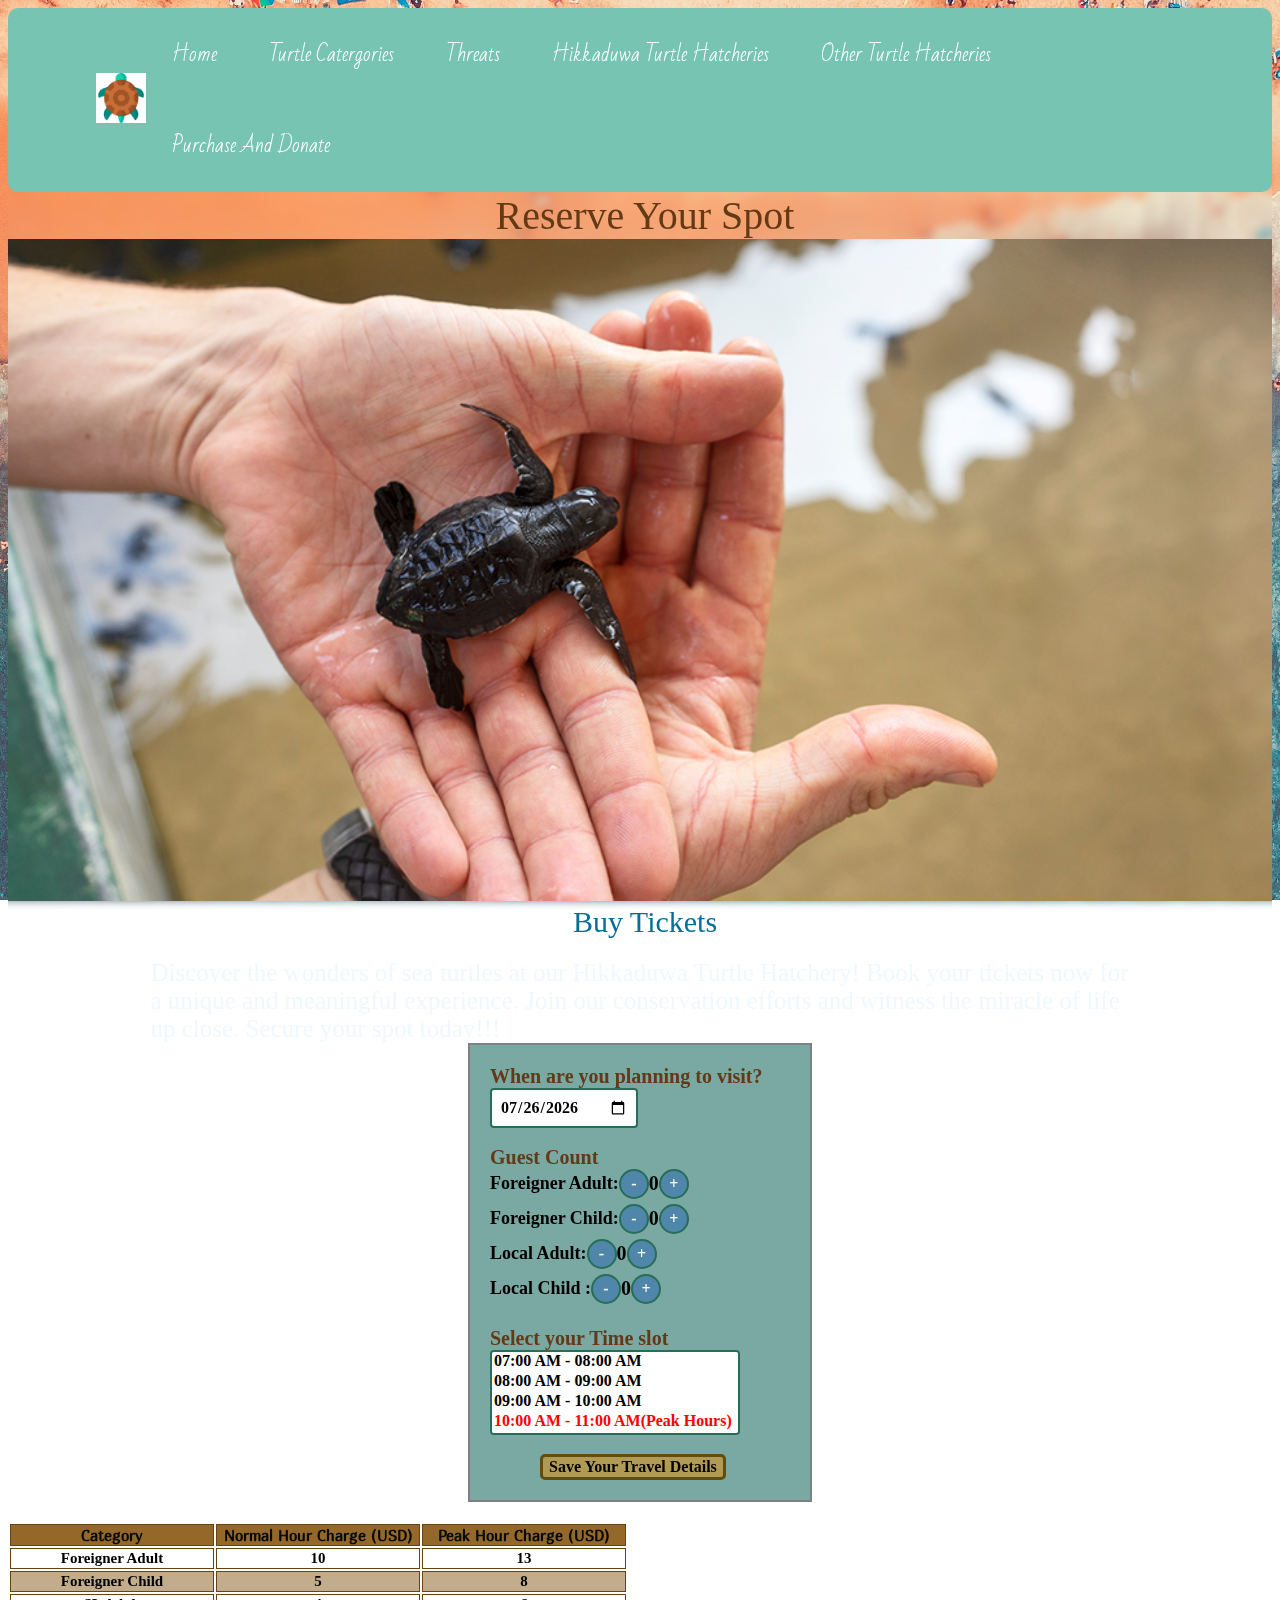
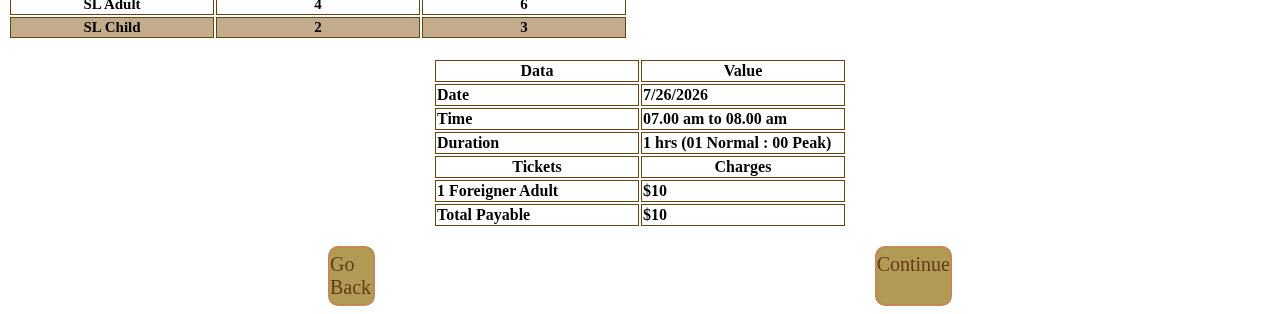
<file: tickets.html>
<!DOCTYPE HTML>
  <html lang="en">
    <head>
      <!---------------------------------------------------------------------------->
      <link rel="icon" type="image/x-icon" href="Images/icon.jpeg">
      <!---------------------------------------------------------------------------->
      <meta charset="UTF-8">
      <meta name="description" content="Home page">
      <meta name="keywords" content="HTML, CSS">
      <meta name="author" content="Kavindi De Zoysa">
      <meta name="viewport" content="width=device-width, initial-scale=1.0">
      <!---------------------------------------------------------------------------------------->
      <link rel="stylesheet" href="styles/style.css">
      <!---------------------------------------------------------------------------------------->
      <link rel="preconnect" href="https://fonts.googleapis.com">
      <link rel="preconnect" href="https://fonts.gstatic.com" crossorigin>
      <link href="https://fonts.googleapis.com/css2?family=Bad+Script&family=Gravitas+One&family=Marmelad&family=Mogra&display=swap" rel="stylesheet">
      <link rel="stylesheet" href="https://cdnjs.cloudflare.com/ajax/libs/font-awesome/6.4.0/css/all.min.css">
      <title>
        Home Page
      </title>
    </head>

    <body class ="ticket">
        <header>
            <a href="index.html"><img src="Images/icon.jpeg" class="logo" alt="Image of a turtle "></a>
                <input type="checkbox" id="menu">
                <label for="menu">Menu</label>
                <nav class="navbar">
                <ul>
                    <li><a href="index.html">Home</a></li>
                    <li><a href="categories.html">Turtle Catergories</a></li>
                    <li><a href="threats.html">Threats</a></li>
                    <li><a href="hikkaduwa.html">Hikkaduwa Turtle Hatcheries</a></li>
                    <li><a href="bentota.html">Other Turtle Hatcheries</a>
                    <ul>
                    <li><a href="bentota.html">Bentota</a></li>
                    <li><a href="kosgoda.html">Kosgoda</a></li>
                    </ul></li>
                <li><a href="purchaseAndDonate.html">Purchase and Donate</a></li>
                </ul>
                </nav>
            
        </header>

            <div class="book_tkt">Reserve Your Spot</div>
            <img class="image" src="Images/f13.jpg" alt="Image of a turtle ">
            <div class="sub_headings">Buy Tickets</div>

            <div class="grid_container">
                <p id="paragraph_ticket">
                    Discover the wonders of sea turtles at our Hikkaduwa Turtle Hatchery! Book your tickets now for a unique and meaningful 
                    experience. Join our conservation efforts and witness the miracle of life up close. Secure your spot today!!! </p>


                <div class="container">
            
                    <div class="section_title"> When are you planning to visit?</div>
                        <input type="date" id="dateInput">
                        
                    <br><br>
                    <div class="section_title">Guest Count</div>
                        <div class="gc">
                            <label for="foreignerAdult" class="label_FA">Foreigner Adult:</label>
                            <button onclick="decreaseQuantity('foreignerAdult')">-</button>
                            <span id="foreignerAdultQuantity">0</span>
                            <button onclick="increaseQuantity('foreignerAdult')">+</button>
                        </div>
                    
                        <div class="gc">
                            <label for="foreignerChild">Foreigner Child:</label>
                            <button onclick="decreaseQuantity('foreignerChild')">-</button>
                            <span id="foreignerChildQuantity">0</span>
                            <button onclick="increaseQuantity('foreignerChild')">+</button>
                        </div>

                        <div class="gc">
                            <label for="slAdult">Local Adult:</label>
                            <button onclick="decreaseQuantity('slAdult')">-</button>
                            <span id="slAdultQuantity">0</span>
                            <button onclick="increaseQuantity('slAdult')">+</button>
                        </div>
                    
                        <div class="gc">
                            <label for="slChild">Local Child :</label>
                            <button onclick="decreaseQuantity('slChild')">-</button>
                            <span id="slChildQuantity">0</span>
                            <button onclick="increaseQuantity('slChild')">+</button>
                        </div>
                        <br>

                    <div class="section_title">Select your Time slot</div>
                        <div class="duration">
                            <select id="time" multiple>
                                <option value="07" class="optionsT">07:00 AM - 08:00 AM</option>
                                <option value="08" class="optionsT">08:00 AM - 09:00 AM</option>
                                <option value="09" class="optionsT">09:00 AM - 10:00 AM</option>
                                <option value="10" class="optionsP">10:00 AM - 11:00 AM(Peak Hours)</option>
                                <option value="11" class="optionsP" >11:00 AM - 12:00 PM</option>
                                <option value="12" class="optionsP">12:00 PM - 01:00 PM</option>
                                <option value="01" class="optionsT">01:00 PM - 02:00 PM</option>
                                <option value="02" class="optionsT">02:00 PM - 03:00 PM</option>
                                <option value="03" class="optionsP">03:00 PM - 04:00 PM(Peak Hours)</option>
                                <option value="04" class="optionsP">04:00 PM - 05:00 PM</option>
                                <option value="05" class="optionsP">05:00 PM - 06:00 PM</option>
                            </select>
                        </div>
                    <br>
                    <button id="saveBtn">Save Your Travel Details </button>  

                </div>
            </div>
            
            <table id="charges">
                <tr>
                  <th>Category</th>
                  <th>Normal Hour Charge (USD)</th>
                  <th>Peak Hour Charge (USD)</th>
                </tr>

                <tr>
                  <td>Foreigner Adult</td>
                  <td>10</td>
                  <td>13</td>      </tr>
                  <tr>
                    <td>Foreigner Child</td>
                    <td>5</td>
                    <td>8</td>
                  </tr>
                  <tr>
                    <td>SL Adult</td>
                    <td>4</td>
                    <td>6</td>
                  </tr>
                  <tr>
                    <td>SL Child</td>
                    <td>2</td>
                    <td>3</td>
              </table>
              <br>


              <table class="summary_table">
                <tr>
                    <th>Data</th>
                    <th>Value</th>
                </tr>
                <tr>
                    <td>Date</td>
                    <td id="currentDate"></td>
                </tr>
                <tr>
                    <td>Time</td>
                    <td id="timeslots">07.00 am to 08.00 am</td>
                </tr>
                <tr>
                    <td>Duration</td>
                    <td id="t_duration">1 hrs (01 Normal : 00 Peak)</td>
                </tr>
                <tr>
                    <th>Tickets</th>
            <th>Charges</th>
        </tr>
        <tr>
            <td id="guest-type">1 Foreigner Adult</td>
            <td id="cost">$10</td>
        </tr>
        <tr>
            <td>Total Payable</td>
            <td id="totalPayable">$10</td>
        </tr>
    </table>
 <br>
               <div class="back_continue_container">
                <a href="hikkaduwa.html">Go Back</a>
                <a href="details.html">Continue</a>
              </div> 
              
     <script src="javas/myscript_tickets.js"></script>

    </body>
</html>
</file>
<file: styles/style.css>
*{
    font-size: 1em;
    font-family: 'Times New Roman', Times, serif;
}
header label, #menu{
    display: none;
}
header .logo{
    width: 50px;
    height: auto;

}
header *{
    margin: 0;
    padding: 0;
    box-sizing: border-box;
    text-transform: capitalize;
    text-decoration: none;
}
header{
    position: static;
    top: 0; left: 0; right: 0;
    background-color: #78c4b3;
    border-radius: 10px;
    padding: 1px 7%;
    display: flex;
    align-items: center;
    justify-content: space-between;
}
header .navbar ul{
    list-style: none;
}
header .navbar ul li{
    position: relative;
    float: left;
}
header .navbar ul li a{
    font-size: 20px;
    margin: 1.3em;
    font-family: 'Bad Script', cursive;
    color: #ffffff;
    display: block;
    
}
header .navbar ul li a:hover{
    color: rgb(173, 146, 85);
    font-size: 20px;
    border-top: rgb(173, 146, 85);
    transition: all 0.5s;    
}
header .navbar ul li ul{
    position: absolute;
    left: 0;
    width: 150px;
    background: #78c4b3;
    display: none;
}
header .navbar ul li ul li{
    width: 100% ;
    border-top: 1px solid black;
}
header .navbar ul li:focus-within > ul,
header .navbar ul li:hover > ul{
    display: initial;
}
header label{
    font-size: 20px;
    color: white; 
    cursor: pointer;
    display: none;
}
#Homepage_body{
  background-image: url(../Images/f15.jpeg);
  background-repeat: no-repeat;
  background-attachment: fixed;
  background-size: cover;
  backdrop-filter: blur(10px);
}
#flag {
    color: rgb(173, 146, 95);
    font-size: 60px;
    margin: 0;
    font-family: 'Mogra', cursive;
}
  /*-------------------------------------------------------------------*/
  
  /*The responsive image */
  #big {
    width: 100%;
    height: auto;
    margin: 0;
  }
  /*-------------------------------------------------------------------*/
  
  /*The image with the introductory paragraph*/
  #image1 {
     float: right;
     width: 375px;
     height: auto;
     border: 0.5px solid black;
     margin-right: 2%;
  }
  /*-------------------------------------------------------------------*/
  
  /*The introductory paragraph */
  #content {
    width: 55%;
    font-size: 20px;
    text-align: justify;
    padding-left: 50px;
    padding-right: 250px;
    padding-top: 60px;
    padding-bottom: 60px;
    margin-left: 4%;
    margin-top: 2%;
    margin-bottom: 20px;
  }
  
  /*-------------------------------------------------------------------*/
  
  /*link to the turtle catergory page- after the intro*/
  #links {
    background-color: rgb(173, 140, 77);
    border-radius: 30px;
    color: #ffffff;
    text-decoration: none;
    padding-left: 5px;
    padding-right: 5px;
    padding-top: 5px;
    padding-bottom: 5px;
    font-family: 'Mogra', cursive;
  }
  /*-------------------------------------------------------------------*/
  
  /*Topic- Visitor advice */
  #visitors {
    font-size: 60px;
    font-family:'Lucida Sans';
    text-align: center;
    color: rgb(102, 79, 35);
    padding-top:10px ;
    padding-bottom: 10px;
    margin: auto;
    text-align: center;
    width: 100%;
  }
  /*-----------------------------------------*/
  
  /*Visitor Advice  */
  #list {
    background-color: rgba(216, 187, 108, 0.4);
    list-style-type:disc;
    font-size: 25px;
    width: 70%;
    border-radius: 40px;
    text-indent: 4px;
    padding-left: 50px;
    padding-right: 50px;
    padding-top: 30px;
    padding-bottom: 30px;
    text-align: justify;
    margin: auto;
    margin-bottom: 20px;
  }
  /*-------------------------------------------------------------------*/
  
  /* Topic- Criteria to consider when visiting hatcheries */
  #facts {
    width: 400px;
    height: 100%;
    font-size: 50px;
    font-family: 'Lucida Sans';
    text-align: center;
    padding-top:5%;
    color:rgb(102, 79, 35); 
  }
  /*-----------------------------------------*/
   .subs{
    font-size: 30px;
    font-family: 'Gravitas One', cursive; 
   }
   /* The section for visiting criteria */
#order {
    height: 100%;
    font-size: 20px;
    font-family:cambria;
    margin-top:0%;
    text-align: justify;
    padding-right: 20px;
    padding-top: 3%;
  }
  /*-----------------------------------------*/
  #parent {
    display: flex;
  }
  /*-----------------------------------------*/
  #parent flexing {
    -ms-flex: 1;  /* IE 10 */  
    flex: 1;
  }

  @media only screen and (max-width: 644px) {
    .subs {
      margin: auto;
    }
    #facts {
      width:100%
    }
  }

  @media only screen and (max-width: 644px) {
    #parent{
      display: block;
    }
  }

  /* Categories Page */
  #Categories_body {
    background-image: url(../Images/f1.jpg);
    background-repeat: no-repeat;
    background-attachment: fixed;
    background-size: cover;
    backdrop-filter: blur(3px);
  }
  /*-------------------------------------------------------------------*/
  
  /* heading question*/
  #question {
    color: #614d0c;
    font-size: 40px;
    font-weight: bold;
    font-family: 'Bad Script', cursive;
    text-align: center;
    margin: auto;
    text-indent: 0%;
  }
/* Paragraph describing the types of turtles*/
#para {
    font-size: 25px;
    text-align: justify;
    font-family: 'Marmelad', sans-serif;
    padding-inline: 20px;
    color: #080606;
  }
  /*-------------------------------------------------------------------*/
  
  /*Topic- the types of turtle*/
  .type{
    font-family: 'Gravitas One', cursive;
     font-size: 35px ;
     color: rgb(56, 40, 20);
     text-decoration: underline;
     margin: auto;
     margin-bottom: 20px;
  }
  /*-----------------------------------------*/
  
  /* Paragraphs- the types of turtle*/
  .description{
      margin-top: 6px;
      font-size: 30px ;
      font-weight: bold;
      text-align: justify;
      margin-inline:2%;
      padding-inline: 20px;
      padding-bottom: 20px;
  }
  /*-----------------------------------------*/
  
  /* Images- the types of turtle*/
  .images{
      width: 300px;
      height: 150px;
      border: 2px solid rgb(87, 82, 82);
      border-radius: 50%;
  }
  .parts {
    width: 80% ;
    text-align: center;
    border-radius: 30px;
    margin: auto;
    margin-block: 2%;
    background-color: rgba(178, 221, 231, 0.5);
  }
  /*The table */
#t1 table {
    margin: auto;
    margin-bottom: 20px;
  }
  /*-----------------------------------------*/
#t1 table, td,tr,th {
    border: 3px solid rgb(104, 67, 18);
    border-collapse: collapse;
    width: 80%;
   }
  /*-----------------------------------------*/
   #t1 tr {
    font-size: 20px;
    text-align: center;
    background-color: rgba(133, 90, 25,0.5);
    color: black;
   }
  /*-----------------------------------------*/
   #t1 tr:nth-child(even) {
    background-color: rgba(255, 255, 255,0.6);
   }
  /*-----------------------------------------*/
   #t1 th, tfooter {
    color: #080a0a;
    background-color: rgba(136, 88, 17,0.8);
    font-family: 'Marmelad', sans-serif;
    font-size: 24px;
    text-align: center;
   }
   @media only screen and(max-width:768px){
    .images{
      width: initial;
    }
    .description {
      margin: auto;
      padding: 0;
    }
    .parts{
      width: 100%;
      margin: 0;
    }
    table{
      width: 20%;   
    }
      th{
        font-size: 10px;
      }
      table tr{
        display: block;
        font-size: 10px;
      }
    }

   /* Threats page */

#Threats_body {
    background-image: url(../Images/f20.jpg);
    background-repeat: no-repeat;
    background-attachment: scroll;
    background-size: cover;
  }
  
  /*-------------------------------------------------------------------*/
  
  /*The topic of threats  */
  #cb {
  font-size: 50px;
  font-family:'Lucida Sans';
  text-align: center;
  color: rgb(94, 73, 15);
  padding-top:10px ;
  padding-bottom: 10px;
  margin: auto;
  text-align: center;
  width: 100%;
  margin-top: 2px;
  
  }
  /*-------------------------------------------------------------------*/
  
  /* The threat- article  */
  .articles_for_threats {
  width: 900px;
  background-color: rgba(240, 240, 240, 0.4);
  margin: auto;
  margin-block: 20px;
  padding-top: 20px;
  padding-bottom: 20px;
  }
  /*Type of threat- Topic */
.threats {
    text-align: center;
    font-family: 'Marmelad', sans-serif;
    }
    /*-----------------------------------------*/
    
    /*Type of threat- image */
    .threatsimg {
    display: block;
    margin-left: auto;
    margin-right: auto;
    width: 375px;
    height: 250px;
    border-style: solid ;
    box-shadow: 10px 10px 10px 10px rgb(159, 160, 151);
    border-color: rgb(72, 75, 75);
    
    }
    /*-------------------------------------------*/
    
    /*Type of threat- Description*/
    .threatpara {
    font-size: 20px;
    font-weight: bold;
    font-family: 'Franklin Gothic Medium';
    padding-left: 30px;
    padding-right: 30px;
    text-align: justify;    
    }
/* main topic - Conservation measures  */
  #conserving_topic {
    font-size: 50px;
    font-family:'Lucida Sans';
    text-align: center;
    color: rgb(139, 190, 184);
    padding-top:10px ;
    padding-bottom: 10px;
    margin: auto;
    text-align: center;
    width: 100%;
    margin-top: 2px;
    }
/* Flexing the conservation articles   */
#cc{
display: flex;
}
#cc flexing {
-ms-flex: 1;  /* IE 10 */  
flex: 1;
}
/* The conservation measures - article  */
.conserve {
    width: 420px;
    background-color: rgba(241, 159, 65, 0.6);
    border-radius: 20px;
    border: 2px solid black;
    margin-left: 10px;
    margin-right: 10px;
    margin-top: 30px;
    padding-top: 20px ;
    padding-bottom: 20px;
    }
    /*Type of conservation- topic*/
.contopic {
    font-family: 'Marmelad', sans-serif;
    text-decoration:underline;
    text-align: center;
    width: 100%;
    }
    /*Type of conservation- description*/
.conpara {
    text-align: justify;
    text-indent: 2px;
    font-weight: bold;
    padding: 5px;  
    }
    
    /*-------------------------------------------*/
    
    /*Type of threat- description - last */
    .conpara3 {
    text-align: justify;
    text-indent: 2px;
    font-weight: bold;
    padding: 5px;
    padding-bottom: 25px ;
    }
    /*-------------------------------------------------------------------*/
    
    /* What SL has done for conservation*/
    #sl_content {
    background-color: rgb(233, 206, 147,0.2);
    font-family: cursive;
    font-size: 30px;
    text-align: justify;
    padding-left: 20px;
    padding-right: 20px;
    color: #ffffff;
    width: 60%;
    margin: auto;
    }
    /*-------------------------------------------------------------------*/
    
    /* Links for kosgoda and bentota */
    .button {
    font-family: cursive;
    font-size: 30px;
    border-radius: 10px;
    color: #000000; 
    text-decoration: none;
    padding: 20px 90px;
    text-align: center;
    display: inline-block;
    font-size: 16px;
    margin: 4px 120px;
    cursor: pointer;
    background-color: #c28859;
    border: none;
    transition-duration: 0.4s;
    }
    /*-------------------------------------------*/
    .button:hover {
    background-color: #c29774;
    color: white;
    box-shadow: 0 12px 16px 0 rgba(0,0,0,0.24), 0 17px 50px 0 rgba(0,0,0,0.19);
    }

    @media only screen and (max-width:900) {
      .articles_for_threats{
          width: 100%;
      }
      .threatpara{
        font-size: 10px;
      }
      }
      @media only screen and (max-width:1328) {
        .button{
            margin: auto;
        }
        }

    /*-------------------------------------------*/

    /*Hikkaduwa Turtle Hatchery*/
    #hikkaduwa_body{
        background-image: url(../Images/f21.jpg);
        background-repeat: no-repeat;
        background-attachment: fixed;
        background-size: cover;
        backdrop-filter: blur(0px);
        background-color: rgba(102, 79, 35,0.4);
        background-blend-mode:multiply;
      }
    /*-------------------------------------------*/
    /*Main topic*/
    #hikk_topic {
        font-size: 60px;
        font-family:'Lucida Sans';
        text-align: center;
        color: rgb(102, 79, 35);
        padding-top:10px ;
        padding-bottom: 10px;
        margin: auto;
        text-align: center;
        width: 100%;
      }
    /*-------------------------------------------------------------------*/
    
    /* Group of Images  */
    #container_h {
      background-color: rgba(102, 79, 35,0.4);
      padding: 20px 20px;
      text-align: center;
      margin: auto;
    }
    /*-------------------------------------------*/
    .image_h{
      width: 250px;
      height: 200px;
      border-radius: 20px;
      border: 2px solid black;
      margin-inline: 30px;
    }
    
    /*-------------------------------------------------------------------*/
    
    /* Introduction paragraph*/
    #Intro_h {
        font-size: 16px;
        font-weight: bold;
        font-family: monospace;
        text-align: justify;
        color: rgb(49, 34, 5);
        background-color: rgb(235, 235, 235);
        border-radius: 50px;
        padding: 20px 30px;
        margin: auto;
    }
    /*-------------------------------------------------------------------*/
    
    /* Topic- what you can do in Hikkaduwa  */
    #para1 {
        font-size: 40px;
        font-family: 'Bad Script', cursive;
        color: rgb(0, 0, 0);
        font-weight: bold;
        text-align: center;
    }
    /*-------------------------------------------------------------------*/
    
    /* Sub-topics */
    .topic_h {
        font-family: 'Mogra', cursive;
        font-size: 20px;
        text-align: left;
        margin-left: 60px;
    } 
    /*-------------------------------------------*/
    
    /* Descrption */
    .para_h {
        background-color: rgba(255, 255, 255, 0.7);
        font-size:20px;
        padding-inline: 30px;
        padding-block: 20px;
        width: 80%;
        margin-bottom: 50px;
        margin-left: 40px;
    }
    
    #maps_h {
        width: 400px;
        height: 400px;
        border: 10px solid rgba(255, 255, 255, 0.5);
        margin-left: 50px;
    
    }
    #buy_tickets{
      margin-left:10%;
      margin-bottom: 20px;
      font-size: 30px;
      border: 3px solid black;
      color: #000000;
      border-radius: 7px;
      font-weight: bold;
      transition: background-color 0.3s; 
      padding:5px 5px;
      background-color:#928b7c ;
      text-decoration: none;
    }
  
    #buy_tickets:hover {
      background-color: #757065; 
    }

    #buy_tickets:active {
      background-color: #969084; 
    }
    /*-------------------------------------------------------------------*/
    
    /* Useful tips -Topic */
    #tips_h{
        font-family: 'Gravitas One', cursive;
        text-align: center;
        margin: auto;
        font-size: 30px;
    }
    /*-------------------------------------------*/
    
    /* Useful tips - facts */
    #listinfo{
        background-color: rgba(255, 255, 255, 0.6);
        width: 40%;
        font-size: 28px;
        padding: 20px 30px;
        border: 10px solid rgba(192, 190, 173, 0.6) ;
    }
    /*-------------------------------------------*/
     #listinfo li {
        margin-top: 40px;
    }
    /*-------------------------------------------*/
    #flexing_hik {
        display: flex;
        margin-left: 15%;
    }
    @media only screen and (max-width:1328) {
      .image{
          margin: auto;
          display: block;
      }
      }
      @media only screen and (max-width:800px) {
        .topic_h{
          margin: auto ;
          text-align: center;
        }
      }
      @media only screen and (max-width:800px) {
        .para_h{
            margin: auto ;
            margin-bottom: 30px;
        }
    }
    
      @media only screen and (max-width:813px) {
        #flexing_hik{
            margin: auto ;
            display:block;
        }
    }
    @media only screen and (max-width:813px){
        #listinfo {
        margin: auto;
        margin-bottom: 30px;
    }
      .image_p {
        width: 220px;
        height: 220px;
    }
  }
      /*Purchse and donate page*/
    /*-------------------------------------------*/
    #purchase_body{
        background-image: url(../Images/f22.jpg);
        background-repeat: no-repeat;
        background-attachment: scroll;
        background-size: cover;
        backdrop-filter: blur(0px);
        background-color: rgba(102, 79, 35,0.4);
        background-blend-mode:multiply;
    }
    
    /* topics*/
    .topics_p{
        font-size: 50px;
        color: #118d72;
        font-family:'Lucida Sans';
      }
      /*-------------------------------------------------------------------*/
      
      /* The purchase images */
      .image_p {
        width: 320px;
        height: 320px;
        border: 4px solid rgb(39, 49, 48);
        border-radius: 20px;
      }
    /*-------------------------------------------*/
      .image_p :hover {
        opacity: 0.1; 
      }
    
    /*-------------------------------------------*/
      .container_p {
        position: relative;
        text-align: center;
        color: white;
        padding-inline: 30px;
      }
    /*-------------------------------------------*/
      #flexing_p {
          display: flex;
        }
    /*-------------------------------------------------------------------*/
      
    /*The links*/
      .centered_p {
        position: absolute;
        top: 50%;
        width: 50%;
        margin-left: 13%;
        text-align: center;
        font-size: 18px;
        font-weight: bolder;
        border: 2px solid white;
      
      }
    /*-------------------------------------------*/  
      .centered_p a {
        color: rgb(255, 255, 255);
        font-size: 17px;
        font-family: 'Gravitas One', cursive;
      }
    /*-------------------------------------------*/ 
      .centered_p a:hover {
        color: #edf03a;
        font-size: 20px ;
      }
    /*-------------------------------------------------------------------*/
    
    /*Donation Paragraph*/
    #para_donation{
      font-size: 20px;
      font-family: 'Marmelad', sans-serif;
      padding-inline: 20px;
    }
    
    form {
      width: 80%;
      background-color: rgba(255, 255, 255,0.2);
      padding: 20px 20px;
    }
    
    .form_topics {
      font-family: 'Marmelad', sans-serif;
      font-size: 20px;
    }
    
    fieldset{
      margin-bottom: 30px;
    }
    @media only screen and (max-width:800px) {
      .para_h{
          margin: auto ;
          margin-bottom: 30px;
      }
  }

/* footer */
#footer {
  font-size: 20px;
  font-family: Cambria;
  text-align: center;
  background-color: rgba(105, 76, 38, 0.5);
  padding-block: 50px ;
}

/*................................................................................*/
/*................................................................................*/
/*................................................................................*/
/* The CSS of the Ticket Pages*/

.ticket{
  background-image: url(../Images/cover.jpg);
  background-repeat: no-repeat;
  background-attachment: fixed;
  background-size: cover;
  backdrop-filter: blur(5px);
}

.image{
  width: 100%;
  height: auto;
  margin: 0;
  }

.grid_container {
  display: block;
  grid-template-columns: 1fr 1fr;
  gap: 20px; /* Adjust the gap as needed */
  align-items: center; /* Align items vertically in the center */
  padding: 20px;
  margin: auto;
}
.container{
  width: 300px;
  border: 2px solid grey;
  margin: auto;
  padding-inline: 20px;
  padding-block: 20px;
  background-color: rgb(122, 168, 163);
}
.book_tkt {
  font-size: 40px;
  color:#633916;
  padding:0;
  text-align: center;
  padding-left: 10px;
}

#paragraph_ticket{
  font-size: 25px;
  color: aliceblue;
  width: 80%;
  padding: 0;
  margin: auto;

}

.section_title{
  font-size: 20px;
  font-weight: 200;
  font-weight: bolder;
  color: #633916;
  margin: auto;
}
#dateInput{
  padding: 8px;
  font-size: 16px;
  border: 2px solid #266e56;
  border-radius: 4px;
  outline: none;
  font-weight: bold;
}

.gc label {
  font-weight: bold;
  font-size: 18px ;
  color: #000000;
}

.gc button {
  background-color: #5086aa;
  border: 2px solid #266e56;
  color: white;
  font-weight: bold;
  border-radius: 50%;
  width: 30px;
  height: 30px;
  cursor: pointer;
}

.gc {
  display: flex;
  align-items: center;
  margin-bottom: 5px;
}
#foreignerChildQuantity {
  font-size: 20px;
  font-weight: bold;
  color: #000000;
}

#foreignerAdultQuantity {
  font-size: 20px;
  font-weight: bold;
  color: #000000;
}

#slAdultQuantity{
  font-size: 20px;
  font-weight: bold;
  color: #000000;
}

#slChildQuantity {
  font-size: 20px;
  font-weight: bold;
  color: #000000;
}
.sl{
  padding-left: 4px;
}

.optionsT{
  font-weight: bold;
}
.optionsP{
  font-weight: bold;
  color: red;
}

#time{
  font-weight: bold;
  border: 2px solid #266e56;
  border-radius: 4px;
  width: 250px;
  
}

#saveBtn{
  border: 3px solid#614d0c;
  background-color: #b19b54;
  border-radius: 5px;
  
}
#saveBtn {
  border: 3px solid #614d0c;
  background-color: #b19b54;
  border-radius: 5px;
  font-weight: bold;
  margin-inline: auto;
  transition: background-color 0.3s; 
  margin-inline: 50px;
}

#saveBtn:hover {
  background-color: #b8a67f; 
}

#saveBtn:active {
  background-color: #8f7b40; 
}

#charges table {
  margin: auto;
  margin-bottom: 20px;
  text-align:center ;
  margin-left: 200px;

}
/*-----------------------------------------*/
#charges table, td,tr,th {
  border: 1px solid rgb(104, 67, 18);
  border-collapse: collapse;
  width: 200px;
  font-weight: bold;
 }
/*-----------------------------------------*/
#charges tr {
  font-size: 15px;
  text-align: center;
  background-color: rgba(133, 90, 25,0.5);
  color: black;
 }
/*-----------------------------------------*/
#charges tr:nth-child(even) {
  background-color: rgba(255, 255, 255,0.6);
 }
/*-----------------------------------------*/
#charges th {
  color: #080a0a;
  background-color: rgba(136, 88, 17,0.8);
  font-family: 'Marmelad', sans-serif;
  font-size: 15px;
  font-weight: bold;
  text-align: center;
 }

.back_continue_container{
  display: flex;
  padding-inline: 50px ;
  margin: auto;
  margin-inline: 20px;
}

.back_continue_container a{
  background-color: #b19b54;
  color: #633916;
  text-decoration: none;
  font-size: 20px;
  margin-inline: 250px;
  border: 2px solid #c28859;
  border-radius: 10px;
  padding: 5px 0px;
}

.back_continue_container a:hover {
  background-color: #b8a67f; 
}

.back_continue_container a:active {
  background-color: #8f7b40; 
}

.summary_table{
  background-color: rgba(255, 255, 255, 0.3);
  backdrop-filter: blur(10px);
  margin: auto;
}


/*Payment page*/

.Form{
  border: 2px solid gray;
  margin: auto;
  background-color: rgba(255, 255, 255, 0.5);
  backdrop-filter: blur(10px);
  text-align: center;
  padding: 20px;
  width: 400px;
}

.Form input{
  text-align: justify;
}

.sub_headings{
  font-size: 30px;
  color:#056f99;
  padding:0;
  text-align: center;
  padding-left: 10px;
}

.confirmation_message {
  margin: auto;
  font-size: 25px;
  color: rgb(34, 32, 10);
  border: 2px solid white;
  padding: 15px;
  text-align: center;
  width: 70%;
}

.cards{
  font-weight: bold;
  font-size: large;
}

.Form input {
  border: 2px solid #266e56;
}

.Form label{
  font-weight: bold;
  font-size: large;
}

#storeCardNumber {
  border: 3px solid #614d0c;
  background-color: #b19b54;
  border-radius: 5px;
  font-weight: bold;
  margin-inline: auto;
  transition: background-color 0.3s; 
}

#storeCardNumber:hover {
  background-color: #d1b77e; 
}

#storeCardNumber:active {
  background-color: #8f7b40; 
}

/*Personal Details*/
#storePersonalDetails {
  border: 3px solid #614d0c;
  background-color: #b19b54;
  border-radius: 5px;
  margin-inline: auto;
  font-weight: bold;
  transition: background-color 0.3s; 
}

#storePersonalDetails:hover {
  background-color: #d1b77e; 
}

#storePersonalDetails:active {
  background-color: #8f7b40; 
}
</file>
<file: styles/kosgoda.css>
body {
    background-image: url(../Images/f19.jpg);
    background-repeat: no-repeat;
    background-attachment: fixed;
    background-size: cover;
    backdrop-filter: blur(10px);
}
/*----------------------------------------------------------------*/


header label, #menu{
  display: none;
}
header .logo{
  width: 50px;
  height: 50px;

}
header *{
  margin: 0;
  padding: 0;
  box-sizing: border-box;
  text-transform: capitalize;
  text-decoration: none;
}
header{
  position: static;
  top: 0; left: 0; right: 0;
  background-color: #78c4b3;
  border-radius: 10px;
  padding: 20px 7%;
  display: flex;
  align-items: center;
  justify-content: space-between;
}
header .navbar ul{
  list-style: none;
}
header .navbar ul li{
  position: relative;
  float: left;
}
header .navbar ul li a{
  font-size: 20px;
  margin: 1.3em;
  font-family: 'Bad Script', cursive;
  color: #ffffff;
  display: block;
  
}
header .navbar ul li a:hover{
  color: rgb(173, 146, 85);
  font-size: 20px;
  border-top: rgb(173, 146, 85);
  transition: all 0.5s;    
}
header .navbar ul li ul{
  position: absolute;
  left: 0;
  width: 150px;
  background: #78c4b3;
  display: none;
}
header .navbar ul li ul li{
  width: 100% ;
  border-top: 1px solid black;
}
header .navbar ul li:focus-within > ul,
header .navbar ul li:hover > ul{
  display: initial;
}
/*-------------------------------------------------------------------*/



/* The main topic */
#topic {
  font-size: 50px;
  font-family:'Lucida Sans';
  font-weight: 100 ;
  text-align: center;
  color: rgb(172, 128, 72);
  animation-name: example;
  animation-duration: 6s;
}
/* Colour change animation*/
@keyframes example {
  from {color: rgb(43, 35, 4) ;}
  to {color: #90cabe;}
}
/*-------------------------------------------------------------------*/

/*The responsive image */
#kos_image {
  width: 100%;
  height: 60%;
  margin: 0;
}
/*-------------------------------------------------------------------*/

/* The four Images */
#kos_img_topic {
  font-size: 50px;
  font-family: 'Bad Script', cursive;
  margin: auto;
  font-weight: bold;
  text-align: center;
  margin-bottom: 0;
}
/*-----------------------------------------*/
div.scroll-container {
  background-color: #333;
  overflow: auto;
  white-space: nowrap;
  width: 500px;
  height:300px;
  border: 5px solid #4d504f;
  margin: auto;
  margin-top: 0px;
  }
/*-----------------------------------------*/ 
div.scroll-container img {
  width: 500px;
  height: 280px;
  }
/*-------------------------------------------------------------------*/

/* The description*/
#para {
  font-size: 20px;
  font-family: 'Mogra', cursive;
  background-color: rgba(177, 140, 92,0.5);
  margin: auto;
  padding: 20px 30px;
  }
/*-------------------------------------------------------------------*/

/* The Map*/
#map {
  width: 50%;
  height: 400px;
  border: 60px solid rgba(172, 128, 72, 0.5);
  margin: auto;
  margin-top: 30px;
 }
/*-------------------------------------------------------------------*/

/*  Important points- section*/
#container{
  margin: auto;
  background-color: rgba(172, 128, 72, 0.5);
  width: 50%;
  margin-inline: 2px;
  margin-block: 30px;
  padding-inline: 30px;
  padding-block: 50px;
 }
/*-------------------------------------------------------------------*/

/*  Important points- topic*/
#points{
  background-color: rgba(207, 206, 110,0.5);
  border-radius: 10px;
  padding: 10px 30px;
  text-align: center;
  animation-name: example;
  animation-duration: 6s;
 }
/*-------------------------------------------------------------------*/

/*  Important points- facts */
.facts {
  border-radius: 10px;
  padding: 10px 20px;
  text-align: center;
 }
/*-------------------------------------------------------------------*/

/* footer */
#footer {
  font-size: 20px;
  font-family: Cambria;
  text-align: center;
  background-color: rgba(105, 76, 38, 0.5);
  padding-block: 50px ;
}
</file>
